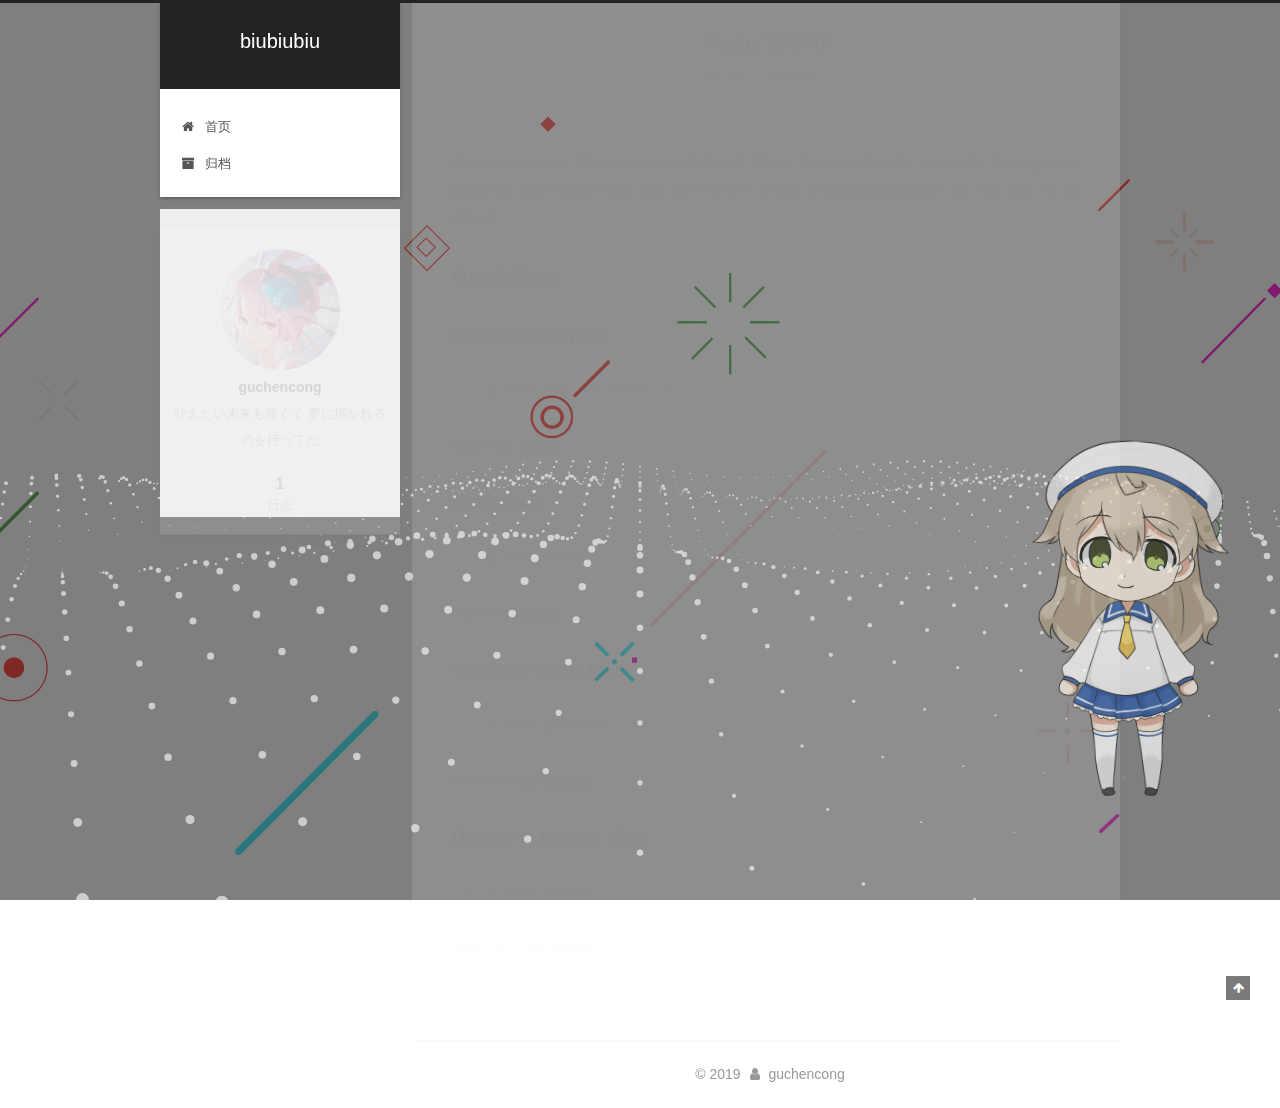
<file: index.html>
﻿<!DOCTYPE html>



  


<html class="theme-next gemini use-motion" lang="zh-Hans">
<head><meta name="generator" content="Hexo 3.8.0">
  <meta charset="UTF-8">
<meta http-equiv="X-UA-Compatible" content="IE=edge">
<meta name="viewport" content="width=device-width, initial-scale=1, maximum-scale=1">
<meta name="theme-color" content="#222">









<meta http-equiv="Cache-Control" content="no-transform">
<meta http-equiv="Cache-Control" content="no-siteapp">
















  
  
  <link href="/lib/fancybox/source/jquery.fancybox.css?v=2.1.5" rel="stylesheet" type="text/css">







<link href="/lib/font-awesome/css/font-awesome.min.css?v=4.6.2" rel="stylesheet" type="text/css">

<link href="/css/main.css?v=5.1.4" rel="stylesheet" type="text/css">


  <link rel="apple-touch-icon" sizes="180x180" href="/images/apple-touch-icon-next.png?v=5.1.4">


  <link rel="icon" type="image/png" sizes="32x32" href="/images/favicon-32x32-next.png?v=5.1.4">


  <link rel="icon" type="image/png" sizes="16x16" href="/images/favicon-16x16-next.png?v=5.1.4">


  <link rel="mask-icon" href="/images/logo.svg?v=5.1.4" color="#222">





  <meta name="keywords" content="Hexo, NexT">










<meta name="description" content="叶えたい未来も無くて 夢に描かれるのを待ってた">
<meta property="og:type" content="website">
<meta property="og:title" content="biubiubiu">
<meta property="og:url" content="http://yoursite.com/index.html">
<meta property="og:site_name" content="biubiubiu">
<meta property="og:description" content="叶えたい未来も無くて 夢に描かれるのを待ってた">
<meta property="og:locale" content="zh-Hans">
<meta name="twitter:card" content="summary">
<meta name="twitter:title" content="biubiubiu">
<meta name="twitter:description" content="叶えたい未来も無くて 夢に描かれるのを待ってた">



<script type="text/javascript" id="hexo.configurations">
  var NexT = window.NexT || {};
  var CONFIG = {
    root: '/',
    scheme: 'Gemini',
    version: '5.1.4',
    sidebar: {"position":"left","display":"post","offset":12,"b2t":false,"scrollpercent":false,"onmobile":false},
    fancybox: true,
    tabs: true,
    motion: {"enable":true,"async":false,"transition":{"post_block":"fadeIn","post_header":"slideDownIn","post_body":"slideDownIn","coll_header":"slideLeftIn","sidebar":"slideUpIn"}},
    duoshuo: {
      userId: '0',
      author: '博主'
    },
    algolia: {
      applicationID: '',
      apiKey: '',
      indexName: '',
      hits: {"per_page":10},
      labels: {"input_placeholder":"Search for Posts","hits_empty":"We didn't find any results for the search: ${query}","hits_stats":"${hits} results found in ${time} ms"}
    }
  };
</script>



  <link rel="canonical" href="http://yoursite.com/">





  <title>biubiubiu</title>
  








</head>

<body itemscope="" itemtype="http://schema.org/WebPage" lang="zh-Hans">

  
  
    
  

  <div class="container sidebar-position-left 
  page-home">
    <div class="headband"></div>
	
    <header id="header" class="header" itemscope="" itemtype="http://schema.org/WPHeader">
      <div class="header-inner"><div class="site-brand-wrapper">
  <div class="site-meta ">
    

    <div class="custom-logo-site-title">
      <a href="/" class="brand" rel="start">
        <span class="logo-line-before"><i></i></span>
        <span class="site-title">biubiubiu</span>
        <span class="logo-line-after"><i></i></span>
      </a>
    </div>
      
        <p class="site-subtitle"></p>
      
  </div>

  <div class="site-nav-toggle">
    <button>
      <span class="btn-bar"></span>
      <span class="btn-bar"></span>
      <span class="btn-bar"></span>
    </button>
  </div>
</div>

<nav class="site-nav">
  

  
    <ul id="menu" class="menu">
      
        
        <li class="menu-item menu-item-home">
          <a href="/" rel="section">
            
              <i class="menu-item-icon fa fa-fw fa-home"></i> <br>
            
            首页
          </a>
        </li>
      
        
        <li class="menu-item menu-item-archives">
          <a href="/archives/" rel="section">
            
              <i class="menu-item-icon fa fa-fw fa-archive"></i> <br>
            
            归档
          </a>
        </li>
      

      
    </ul>
  

  
</nav>



 </div>
    </header>

    <main id="main" class="main">
      <div class="main-inner">
        <div class="content-wrap">
          <div id="content" class="content">
            
  <section id="posts" class="posts-expand">
    
      

  

  
  
  

  <article class="post post-type-normal" itemscope="" itemtype="http://schema.org/Article">
  
  
  
  <div class="post-block">
    <link itemprop="mainEntityOfPage" href="http://yoursite.com/2019/01/17/hello-world/">

    <span hidden itemprop="author" itemscope="" itemtype="http://schema.org/Person">
      <meta itemprop="name" content="guchencong">
      <meta itemprop="description" content="">
      <meta itemprop="image" content="/images/1.png">
    </span>

    <span hidden itemprop="publisher" itemscope="" itemtype="http://schema.org/Organization">
      <meta itemprop="name" content="biubiubiu">
    </span>

    
      <header class="post-header">

        
        
          <h1 class="post-title" itemprop="name headline">
                
                <a class="post-title-link" href="/2019/01/17/hello-world/" itemprop="url">Hello World</a></h1>
        

        <div class="post-meta">
          <span class="post-time">
            
              <span class="post-meta-item-icon">
                <i class="fa fa-calendar-o"></i>
              </span>
              
                <span class="post-meta-item-text">发表于</span>
              
              <time title="创建于" itemprop="dateCreated datePublished" datetime="2019-01-17T20:31:34+08:00">
                2019-01-17
              </time>
            

            

            
          </span>

          

          
            
          

          
          

          

          

          

        </div>
      </header>
    

    
    
    
    <div class="post-body" itemprop="articleBody">

      
      

      
        
          
            <p>Welcome to <a href="https://hexo.io/" target="_blank" rel="noopener">Hexo</a>! This is your very first post. Check <a href="https://hexo.io/docs/" target="_blank" rel="noopener">documentation</a> for more info. If you get any problems when using Hexo, you can find the answer in <a href="https://hexo.io/docs/troubleshooting.html" target="_blank" rel="noopener">troubleshooting</a> or you can ask me on <a href="https://github.com/hexojs/hexo/issues" target="_blank" rel="noopener">GitHub</a>.</p>
<h2 id="Quick-Start"><a href="#Quick-Start" class="headerlink" title="Quick Start"></a>Quick Start</h2><h3 id="Create-a-new-post"><a href="#Create-a-new-post" class="headerlink" title="Create a new post"></a>Create a new post</h3><figure class="highlight bash"><table><tr><td class="gutter"><pre><span class="line">1</span><br></pre></td><td class="code"><pre><span class="line">$ hexo new <span class="string">"My New Post"</span></span><br></pre></td></tr></table></figure>
<p>More info: <a href="https://hexo.io/docs/writing.html" target="_blank" rel="noopener">Writing</a></p>
<h3 id="Run-server"><a href="#Run-server" class="headerlink" title="Run server"></a>Run server</h3><figure class="highlight bash"><table><tr><td class="gutter"><pre><span class="line">1</span><br></pre></td><td class="code"><pre><span class="line">$ hexo server</span><br></pre></td></tr></table></figure>
<p>More info: <a href="https://hexo.io/docs/server.html" target="_blank" rel="noopener">Server</a></p>
<h3 id="Generate-static-files"><a href="#Generate-static-files" class="headerlink" title="Generate static files"></a>Generate static files</h3><figure class="highlight bash"><table><tr><td class="gutter"><pre><span class="line">1</span><br></pre></td><td class="code"><pre><span class="line">$ hexo generate</span><br></pre></td></tr></table></figure>
<p>More info: <a href="https://hexo.io/docs/generating.html" target="_blank" rel="noopener">Generating</a></p>
<h3 id="Deploy-to-remote-sites"><a href="#Deploy-to-remote-sites" class="headerlink" title="Deploy to remote sites"></a>Deploy to remote sites</h3><figure class="highlight bash"><table><tr><td class="gutter"><pre><span class="line">1</span><br></pre></td><td class="code"><pre><span class="line">$ hexo deploy</span><br></pre></td></tr></table></figure>
<p>More info: <a href="https://hexo.io/docs/deployment.html" target="_blank" rel="noopener">Deployment</a></p>

          
        
      
    </div>
    
    
    

    

    

    

    <footer class="post-footer">
      

      

      

      
      
        <div class="post-eof"></div>
      
    </footer>
  </div>
  
  
  
  </article>


    
  </section>

  


          </div>
          


          

        </div>
        
          
  
  <div class="sidebar-toggle">
    <div class="sidebar-toggle-line-wrap">
      <span class="sidebar-toggle-line sidebar-toggle-line-first"></span>
      <span class="sidebar-toggle-line sidebar-toggle-line-middle"></span>
      <span class="sidebar-toggle-line sidebar-toggle-line-last"></span>
    </div>
  </div>

  <aside id="sidebar" class="sidebar">
    
    <div class="sidebar-inner">

      

      

      <section class="site-overview-wrap sidebar-panel sidebar-panel-active">
        <div class="site-overview">
          <div class="site-author motion-element" itemprop="author" itemscope="" itemtype="http://schema.org/Person">
            
              <img class="site-author-image" itemprop="image" src="/images/1.png" alt="guchencong">
            
              <p class="site-author-name" itemprop="name">guchencong</p>
              <p class="site-description motion-element" itemprop="description">叶えたい未来も無くて 夢に描かれるのを待ってた</p>
          </div>

          <nav class="site-state motion-element">

            
              <div class="site-state-item site-state-posts">
              
                <a href="/archives/">
              
                  <span class="site-state-item-count">1</span>
                  <span class="site-state-item-name">日志</span>
                </a>
              </div>
            

            

            

          </nav>

          

          

          
          

          
          

          

        </div>
      </section>

      

      

    </div>
  </aside>


        
      </div>
    </main>

    <footer id="footer" class="footer">
      <div class="footer-inner">
        <div class="copyright">&copy; <span itemprop="copyrightYear">2019</span>
  <span class="with-love">
    <i class="fa fa-user"></i>
  </span>
  <span class="author" itemprop="copyrightHolder">guchencong</span>

  
</div>







        







        
      </div>
    </footer>

    
      <div class="back-to-top">
        <i class="fa fa-arrow-up"></i>
        
      </div>
    

    

  </div>

  

<script type="text/javascript">
  if (Object.prototype.toString.call(window.Promise) !== '[object Function]') {
    window.Promise = null;
  }
</script>









  




  
  









  
  
    <script type="text/javascript" src="/lib/jquery/index.js?v=2.1.3"></script>
  

  
  
    <script type="text/javascript" src="/lib/fastclick/lib/fastclick.min.js?v=1.0.6"></script>
  

  
  
    <script type="text/javascript" src="/lib/jquery_lazyload/jquery.lazyload.js?v=1.9.7"></script>
  

  
  
    <script type="text/javascript" src="/lib/velocity/velocity.min.js?v=1.2.1"></script>
  

  
  
    <script type="text/javascript" src="/lib/velocity/velocity.ui.min.js?v=1.2.1"></script>
  

  
  
    <script type="text/javascript" src="/lib/fancybox/source/jquery.fancybox.pack.js?v=2.1.5"></script>
  

  
  
    <script type="text/javascript" src="/lib/three/three.min.js"></script>
  

  
  
    <script type="text/javascript" src="/lib/three/three-waves.min.js"></script>
  


  


  <script type="text/javascript" src="/js/src/utils.js?v=5.1.4"></script>

  <script type="text/javascript" src="/js/src/motion.js?v=5.1.4"></script>



  
  


  <script type="text/javascript" src="/js/src/affix.js?v=5.1.4"></script>

  <script type="text/javascript" src="/js/src/schemes/pisces.js?v=5.1.4"></script>



  

  


  <script type="text/javascript" src="/js/src/bootstrap.js?v=5.1.4"></script>



  


  




	





  





  












  





  

  

  

  
  

  

  

  


<script type="text/javascript" src="/js/src/clicklove.js"></script>

<script src="/live2dw/lib/L2Dwidget.min.js?0c58a1486de42ac6cc1c59c7d98ae887"></script><script>L2Dwidget.init({"pluginRootPath":"live2dw/","pluginJsPath":"lib/","pluginModelPath":"assets/","tagMode":false,"debug":false,"model":{"jsonPath":"/live2dw/assets/koharu.model.json"},"display":{"position":"right","width":150,"height":300},"mobile":{"show":true},"log":false});</script></body>
</html>
</file>
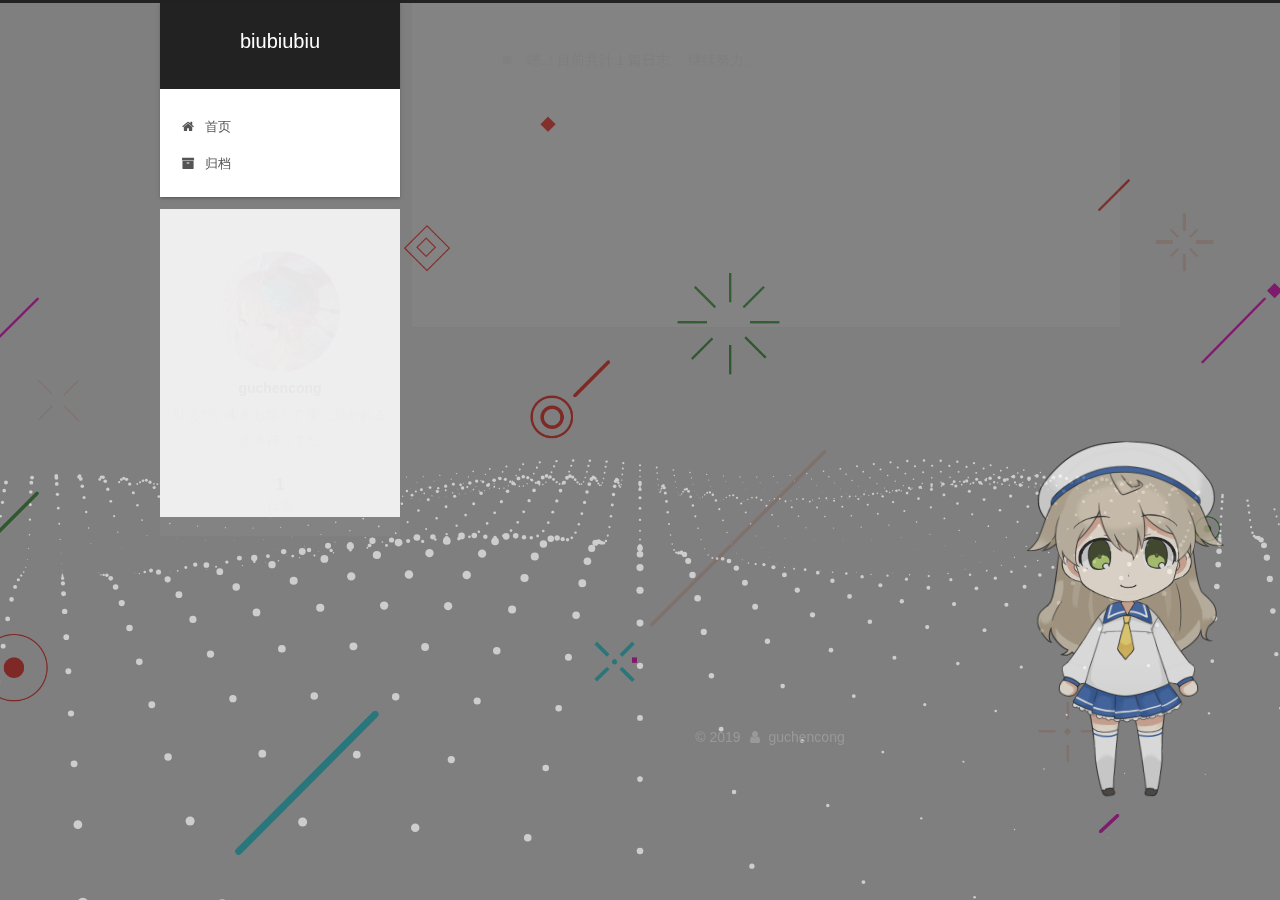
<file: archives/index.html>
﻿<!DOCTYPE html>



  


<html class="theme-next gemini use-motion" lang="zh-Hans">
<head><meta name="generator" content="Hexo 3.8.0">
  <meta charset="UTF-8">
<meta http-equiv="X-UA-Compatible" content="IE=edge">
<meta name="viewport" content="width=device-width, initial-scale=1, maximum-scale=1">
<meta name="theme-color" content="#222">









<meta http-equiv="Cache-Control" content="no-transform">
<meta http-equiv="Cache-Control" content="no-siteapp">
















  
  
  <link href="/lib/fancybox/source/jquery.fancybox.css?v=2.1.5" rel="stylesheet" type="text/css">







<link href="/lib/font-awesome/css/font-awesome.min.css?v=4.6.2" rel="stylesheet" type="text/css">

<link href="/css/main.css?v=5.1.4" rel="stylesheet" type="text/css">


  <link rel="apple-touch-icon" sizes="180x180" href="/images/apple-touch-icon-next.png?v=5.1.4">


  <link rel="icon" type="image/png" sizes="32x32" href="/images/favicon-32x32-next.png?v=5.1.4">


  <link rel="icon" type="image/png" sizes="16x16" href="/images/favicon-16x16-next.png?v=5.1.4">


  <link rel="mask-icon" href="/images/logo.svg?v=5.1.4" color="#222">





  <meta name="keywords" content="Hexo, NexT">










<meta name="description" content="叶えたい未来も無くて 夢に描かれるのを待ってた">
<meta property="og:type" content="website">
<meta property="og:title" content="biubiubiu">
<meta property="og:url" content="http://yoursite.com/archives/index.html">
<meta property="og:site_name" content="biubiubiu">
<meta property="og:description" content="叶えたい未来も無くて 夢に描かれるのを待ってた">
<meta property="og:locale" content="zh-Hans">
<meta name="twitter:card" content="summary">
<meta name="twitter:title" content="biubiubiu">
<meta name="twitter:description" content="叶えたい未来も無くて 夢に描かれるのを待ってた">



<script type="text/javascript" id="hexo.configurations">
  var NexT = window.NexT || {};
  var CONFIG = {
    root: '/',
    scheme: 'Gemini',
    version: '5.1.4',
    sidebar: {"position":"left","display":"post","offset":12,"b2t":false,"scrollpercent":false,"onmobile":false},
    fancybox: true,
    tabs: true,
    motion: {"enable":true,"async":false,"transition":{"post_block":"fadeIn","post_header":"slideDownIn","post_body":"slideDownIn","coll_header":"slideLeftIn","sidebar":"slideUpIn"}},
    duoshuo: {
      userId: '0',
      author: '博主'
    },
    algolia: {
      applicationID: '',
      apiKey: '',
      indexName: '',
      hits: {"per_page":10},
      labels: {"input_placeholder":"Search for Posts","hits_empty":"We didn't find any results for the search: ${query}","hits_stats":"${hits} results found in ${time} ms"}
    }
  };
</script>



  <link rel="canonical" href="http://yoursite.com/archives/">





  <title>归档 | biubiubiu</title>
  








</head>

<body itemscope="" itemtype="http://schema.org/WebPage" lang="zh-Hans">

  
  
    
  

  <div class="container sidebar-position-left page-archive">
    <div class="headband"></div>
	
    <header id="header" class="header" itemscope="" itemtype="http://schema.org/WPHeader">
      <div class="header-inner"><div class="site-brand-wrapper">
  <div class="site-meta ">
    

    <div class="custom-logo-site-title">
      <a href="/" class="brand" rel="start">
        <span class="logo-line-before"><i></i></span>
        <span class="site-title">biubiubiu</span>
        <span class="logo-line-after"><i></i></span>
      </a>
    </div>
      
        <p class="site-subtitle"></p>
      
  </div>

  <div class="site-nav-toggle">
    <button>
      <span class="btn-bar"></span>
      <span class="btn-bar"></span>
      <span class="btn-bar"></span>
    </button>
  </div>
</div>

<nav class="site-nav">
  

  
    <ul id="menu" class="menu">
      
        
        <li class="menu-item menu-item-home">
          <a href="/" rel="section">
            
              <i class="menu-item-icon fa fa-fw fa-home"></i> <br>
            
            首页
          </a>
        </li>
      
        
        <li class="menu-item menu-item-archives">
          <a href="/archives/" rel="section">
            
              <i class="menu-item-icon fa fa-fw fa-archive"></i> <br>
            
            归档
          </a>
        </li>
      

      
    </ul>
  

  
</nav>



 </div>
    </header>

    <main id="main" class="main">
      <div class="main-inner">
        <div class="content-wrap">
          <div id="content" class="content">
            

  
  
  
  <div class="post-block archive">
    <div id="posts" class="posts-collapse">
      <span class="archive-move-on"></span>

      <span class="archive-page-counter">
        
        
        
          
        
        嗯..! 目前共计 1 篇日志。 继续努力。
      </span>

      

        
        
        

        
          
          <div class="collection-title">
            <h1 class="archive-year" id="archive-year-2019">2019</h1>
          </div>
        
        

        

  <article class="post post-type-normal" itemscope="" itemtype="http://schema.org/Article">
    <header class="post-header">

      <h2 class="post-title">
        
            <a class="post-title-link" href="/2019/01/17/hello-world/" itemprop="url">
              
                <span itemprop="name">Hello World</span>
              
            </a>
        
      </h2>

      <div class="post-meta">
        <time class="post-time" itemprop="dateCreated" datetime="2019-01-17T20:31:34+08:00" content="2019-01-17">
          01-17
        </time>
      </div>

    </header>
  </article>



      

    </div>
  </div>
  
  
  

  



          </div>
          


          

        </div>
        
          
  
  <div class="sidebar-toggle">
    <div class="sidebar-toggle-line-wrap">
      <span class="sidebar-toggle-line sidebar-toggle-line-first"></span>
      <span class="sidebar-toggle-line sidebar-toggle-line-middle"></span>
      <span class="sidebar-toggle-line sidebar-toggle-line-last"></span>
    </div>
  </div>

  <aside id="sidebar" class="sidebar">
    
    <div class="sidebar-inner">

      

      

      <section class="site-overview-wrap sidebar-panel sidebar-panel-active">
        <div class="site-overview">
          <div class="site-author motion-element" itemprop="author" itemscope="" itemtype="http://schema.org/Person">
            
              <img class="site-author-image" itemprop="image" src="/images/1.png" alt="guchencong">
            
              <p class="site-author-name" itemprop="name">guchencong</p>
              <p class="site-description motion-element" itemprop="description">叶えたい未来も無くて 夢に描かれるのを待ってた</p>
          </div>

          <nav class="site-state motion-element">

            
              <div class="site-state-item site-state-posts">
              
                <a href="/archives/">
              
                  <span class="site-state-item-count">1</span>
                  <span class="site-state-item-name">日志</span>
                </a>
              </div>
            

            

            

          </nav>

          

          

          
          

          
          

          

        </div>
      </section>

      

      

    </div>
  </aside>


        
      </div>
    </main>

    <footer id="footer" class="footer">
      <div class="footer-inner">
        <div class="copyright">&copy; <span itemprop="copyrightYear">2019</span>
  <span class="with-love">
    <i class="fa fa-user"></i>
  </span>
  <span class="author" itemprop="copyrightHolder">guchencong</span>

  
</div>







        







        
      </div>
    </footer>

    
      <div class="back-to-top">
        <i class="fa fa-arrow-up"></i>
        
      </div>
    

    

  </div>

  

<script type="text/javascript">
  if (Object.prototype.toString.call(window.Promise) !== '[object Function]') {
    window.Promise = null;
  }
</script>









  




  
  









  
  
    <script type="text/javascript" src="/lib/jquery/index.js?v=2.1.3"></script>
  

  
  
    <script type="text/javascript" src="/lib/fastclick/lib/fastclick.min.js?v=1.0.6"></script>
  

  
  
    <script type="text/javascript" src="/lib/jquery_lazyload/jquery.lazyload.js?v=1.9.7"></script>
  

  
  
    <script type="text/javascript" src="/lib/velocity/velocity.min.js?v=1.2.1"></script>
  

  
  
    <script type="text/javascript" src="/lib/velocity/velocity.ui.min.js?v=1.2.1"></script>
  

  
  
    <script type="text/javascript" src="/lib/fancybox/source/jquery.fancybox.pack.js?v=2.1.5"></script>
  

  
  
    <script type="text/javascript" src="/lib/three/three.min.js"></script>
  

  
  
    <script type="text/javascript" src="/lib/three/three-waves.min.js"></script>
  


  


  <script type="text/javascript" src="/js/src/utils.js?v=5.1.4"></script>

  <script type="text/javascript" src="/js/src/motion.js?v=5.1.4"></script>



  
  


  <script type="text/javascript" src="/js/src/affix.js?v=5.1.4"></script>

  <script type="text/javascript" src="/js/src/schemes/pisces.js?v=5.1.4"></script>



  

  


  <script type="text/javascript" src="/js/src/bootstrap.js?v=5.1.4"></script>



  


  




	





  





  












  





  

  

  

  
  

  

  

  


<script type="text/javascript" src="/js/src/clicklove.js"></script>

<script src="/live2dw/lib/L2Dwidget.min.js?0c58a1486de42ac6cc1c59c7d98ae887"></script><script>L2Dwidget.init({"pluginRootPath":"live2dw/","pluginJsPath":"lib/","pluginModelPath":"assets/","tagMode":false,"debug":false,"model":{"jsonPath":"/live2dw/assets/koharu.model.json"},"display":{"position":"right","width":150,"height":300},"mobile":{"show":true},"log":false});</script></body>
</html>
</file>
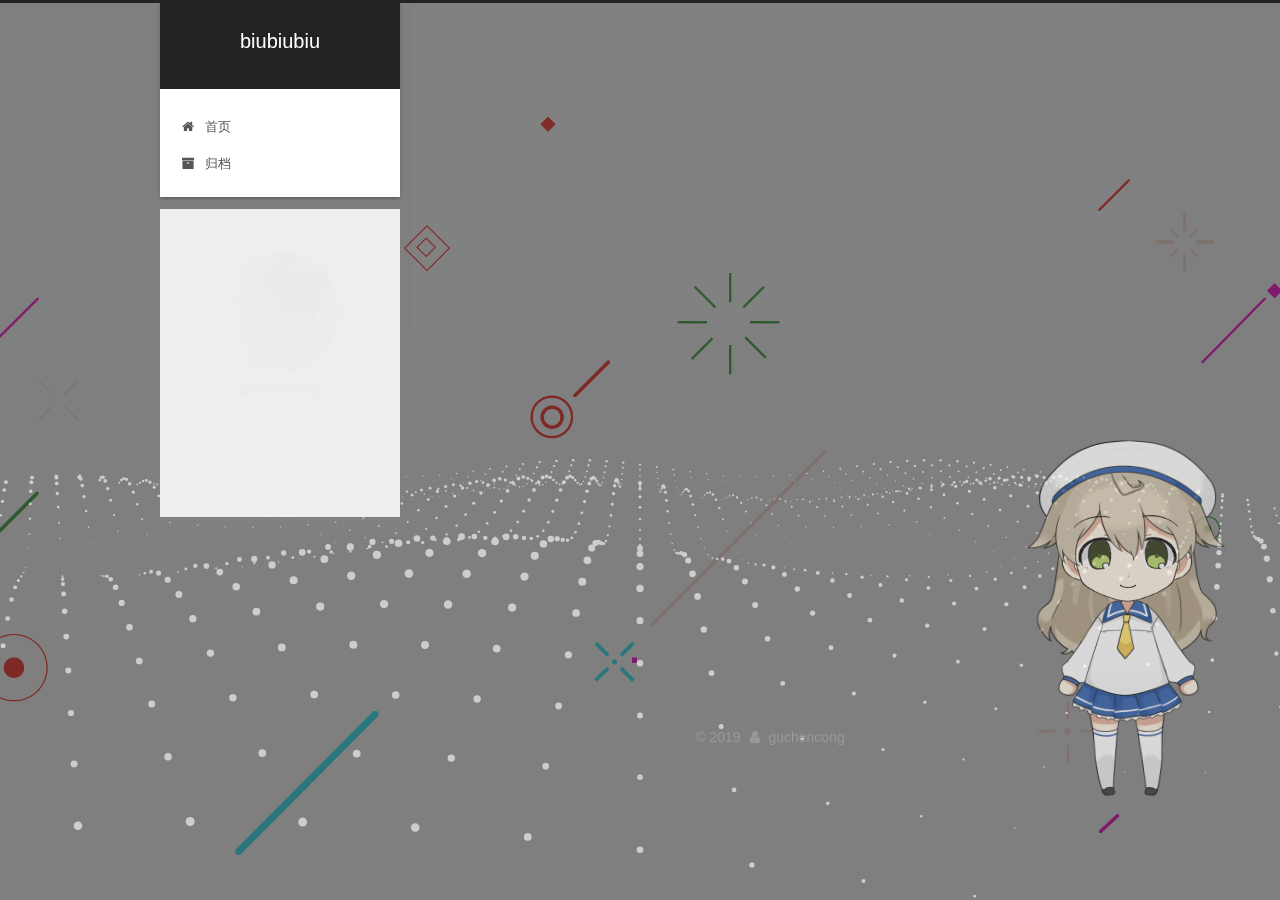
<file: archives/2019/index.html>
﻿<!DOCTYPE html>



  


<html class="theme-next gemini use-motion" lang="zh-Hans">
<head><meta name="generator" content="Hexo 3.8.0">
  <meta charset="UTF-8">
<meta http-equiv="X-UA-Compatible" content="IE=edge">
<meta name="viewport" content="width=device-width, initial-scale=1, maximum-scale=1">
<meta name="theme-color" content="#222">









<meta http-equiv="Cache-Control" content="no-transform">
<meta http-equiv="Cache-Control" content="no-siteapp">
















  
  
  <link href="/lib/fancybox/source/jquery.fancybox.css?v=2.1.5" rel="stylesheet" type="text/css">







<link href="/lib/font-awesome/css/font-awesome.min.css?v=4.6.2" rel="stylesheet" type="text/css">

<link href="/css/main.css?v=5.1.4" rel="stylesheet" type="text/css">


  <link rel="apple-touch-icon" sizes="180x180" href="/images/apple-touch-icon-next.png?v=5.1.4">


  <link rel="icon" type="image/png" sizes="32x32" href="/images/favicon-32x32-next.png?v=5.1.4">


  <link rel="icon" type="image/png" sizes="16x16" href="/images/favicon-16x16-next.png?v=5.1.4">


  <link rel="mask-icon" href="/images/logo.svg?v=5.1.4" color="#222">





  <meta name="keywords" content="Hexo, NexT">










<meta name="description" content="叶えたい未来も無くて 夢に描かれるのを待ってた">
<meta property="og:type" content="website">
<meta property="og:title" content="biubiubiu">
<meta property="og:url" content="http://yoursite.com/archives/2019/index.html">
<meta property="og:site_name" content="biubiubiu">
<meta property="og:description" content="叶えたい未来も無くて 夢に描かれるのを待ってた">
<meta property="og:locale" content="zh-Hans">
<meta name="twitter:card" content="summary">
<meta name="twitter:title" content="biubiubiu">
<meta name="twitter:description" content="叶えたい未来も無くて 夢に描かれるのを待ってた">



<script type="text/javascript" id="hexo.configurations">
  var NexT = window.NexT || {};
  var CONFIG = {
    root: '/',
    scheme: 'Gemini',
    version: '5.1.4',
    sidebar: {"position":"left","display":"post","offset":12,"b2t":false,"scrollpercent":false,"onmobile":false},
    fancybox: true,
    tabs: true,
    motion: {"enable":true,"async":false,"transition":{"post_block":"fadeIn","post_header":"slideDownIn","post_body":"slideDownIn","coll_header":"slideLeftIn","sidebar":"slideUpIn"}},
    duoshuo: {
      userId: '0',
      author: '博主'
    },
    algolia: {
      applicationID: '',
      apiKey: '',
      indexName: '',
      hits: {"per_page":10},
      labels: {"input_placeholder":"Search for Posts","hits_empty":"We didn't find any results for the search: ${query}","hits_stats":"${hits} results found in ${time} ms"}
    }
  };
</script>



  <link rel="canonical" href="http://yoursite.com/archives/2019/">





  <title>归档 | biubiubiu</title>
  








</head>

<body itemscope="" itemtype="http://schema.org/WebPage" lang="zh-Hans">

  
  
    
  

  <div class="container sidebar-position-left page-archive">
    <div class="headband"></div>
	
    <header id="header" class="header" itemscope="" itemtype="http://schema.org/WPHeader">
      <div class="header-inner"><div class="site-brand-wrapper">
  <div class="site-meta ">
    

    <div class="custom-logo-site-title">
      <a href="/" class="brand" rel="start">
        <span class="logo-line-before"><i></i></span>
        <span class="site-title">biubiubiu</span>
        <span class="logo-line-after"><i></i></span>
      </a>
    </div>
      
        <p class="site-subtitle"></p>
      
  </div>

  <div class="site-nav-toggle">
    <button>
      <span class="btn-bar"></span>
      <span class="btn-bar"></span>
      <span class="btn-bar"></span>
    </button>
  </div>
</div>

<nav class="site-nav">
  

  
    <ul id="menu" class="menu">
      
        
        <li class="menu-item menu-item-home">
          <a href="/" rel="section">
            
              <i class="menu-item-icon fa fa-fw fa-home"></i> <br>
            
            首页
          </a>
        </li>
      
        
        <li class="menu-item menu-item-archives">
          <a href="/archives/" rel="section">
            
              <i class="menu-item-icon fa fa-fw fa-archive"></i> <br>
            
            归档
          </a>
        </li>
      

      
    </ul>
  

  
</nav>



 </div>
    </header>

    <main id="main" class="main">
      <div class="main-inner">
        <div class="content-wrap">
          <div id="content" class="content">
            

  
  
  
  <div class="post-block archive">
    <div id="posts" class="posts-collapse">
      <span class="archive-move-on"></span>

      <span class="archive-page-counter">
        
        
        
          
        
        嗯..! 目前共计 1 篇日志。 继续努力。
      </span>

      

        
        
        

        
          
          <div class="collection-title">
            <h1 class="archive-year" id="archive-year-2019">2019</h1>
          </div>
        
        

        

  <article class="post post-type-normal" itemscope="" itemtype="http://schema.org/Article">
    <header class="post-header">

      <h2 class="post-title">
        
            <a class="post-title-link" href="/2019/01/17/hello-world/" itemprop="url">
              
                <span itemprop="name">Hello World</span>
              
            </a>
        
      </h2>

      <div class="post-meta">
        <time class="post-time" itemprop="dateCreated" datetime="2019-01-17T20:31:34+08:00" content="2019-01-17">
          01-17
        </time>
      </div>

    </header>
  </article>



      

    </div>
  </div>
  
  
  

  



          </div>
          


          

        </div>
        
          
  
  <div class="sidebar-toggle">
    <div class="sidebar-toggle-line-wrap">
      <span class="sidebar-toggle-line sidebar-toggle-line-first"></span>
      <span class="sidebar-toggle-line sidebar-toggle-line-middle"></span>
      <span class="sidebar-toggle-line sidebar-toggle-line-last"></span>
    </div>
  </div>

  <aside id="sidebar" class="sidebar">
    
    <div class="sidebar-inner">

      

      

      <section class="site-overview-wrap sidebar-panel sidebar-panel-active">
        <div class="site-overview">
          <div class="site-author motion-element" itemprop="author" itemscope="" itemtype="http://schema.org/Person">
            
              <img class="site-author-image" itemprop="image" src="/images/1.png" alt="guchencong">
            
              <p class="site-author-name" itemprop="name">guchencong</p>
              <p class="site-description motion-element" itemprop="description">叶えたい未来も無くて 夢に描かれるのを待ってた</p>
          </div>

          <nav class="site-state motion-element">

            
              <div class="site-state-item site-state-posts">
              
                <a href="/archives/">
              
                  <span class="site-state-item-count">1</span>
                  <span class="site-state-item-name">日志</span>
                </a>
              </div>
            

            

            

          </nav>

          

          

          
          

          
          

          

        </div>
      </section>

      

      

    </div>
  </aside>


        
      </div>
    </main>

    <footer id="footer" class="footer">
      <div class="footer-inner">
        <div class="copyright">&copy; <span itemprop="copyrightYear">2019</span>
  <span class="with-love">
    <i class="fa fa-user"></i>
  </span>
  <span class="author" itemprop="copyrightHolder">guchencong</span>

  
</div>







        







        
      </div>
    </footer>

    
      <div class="back-to-top">
        <i class="fa fa-arrow-up"></i>
        
      </div>
    

    

  </div>

  

<script type="text/javascript">
  if (Object.prototype.toString.call(window.Promise) !== '[object Function]') {
    window.Promise = null;
  }
</script>









  




  
  









  
  
    <script type="text/javascript" src="/lib/jquery/index.js?v=2.1.3"></script>
  

  
  
    <script type="text/javascript" src="/lib/fastclick/lib/fastclick.min.js?v=1.0.6"></script>
  

  
  
    <script type="text/javascript" src="/lib/jquery_lazyload/jquery.lazyload.js?v=1.9.7"></script>
  

  
  
    <script type="text/javascript" src="/lib/velocity/velocity.min.js?v=1.2.1"></script>
  

  
  
    <script type="text/javascript" src="/lib/velocity/velocity.ui.min.js?v=1.2.1"></script>
  

  
  
    <script type="text/javascript" src="/lib/fancybox/source/jquery.fancybox.pack.js?v=2.1.5"></script>
  

  
  
    <script type="text/javascript" src="/lib/three/three.min.js"></script>
  

  
  
    <script type="text/javascript" src="/lib/three/three-waves.min.js"></script>
  


  


  <script type="text/javascript" src="/js/src/utils.js?v=5.1.4"></script>

  <script type="text/javascript" src="/js/src/motion.js?v=5.1.4"></script>



  
  


  <script type="text/javascript" src="/js/src/affix.js?v=5.1.4"></script>

  <script type="text/javascript" src="/js/src/schemes/pisces.js?v=5.1.4"></script>



  

  


  <script type="text/javascript" src="/js/src/bootstrap.js?v=5.1.4"></script>



  


  




	





  





  












  





  

  

  

  
  

  

  

  


<script type="text/javascript" src="/js/src/clicklove.js"></script>

<script src="/live2dw/lib/L2Dwidget.min.js?0c58a1486de42ac6cc1c59c7d98ae887"></script><script>L2Dwidget.init({"pluginRootPath":"live2dw/","pluginJsPath":"lib/","pluginModelPath":"assets/","tagMode":false,"debug":false,"model":{"jsonPath":"/live2dw/assets/koharu.model.json"},"display":{"position":"right","width":150,"height":300},"mobile":{"show":true},"log":false});</script></body>
</html>
</file>
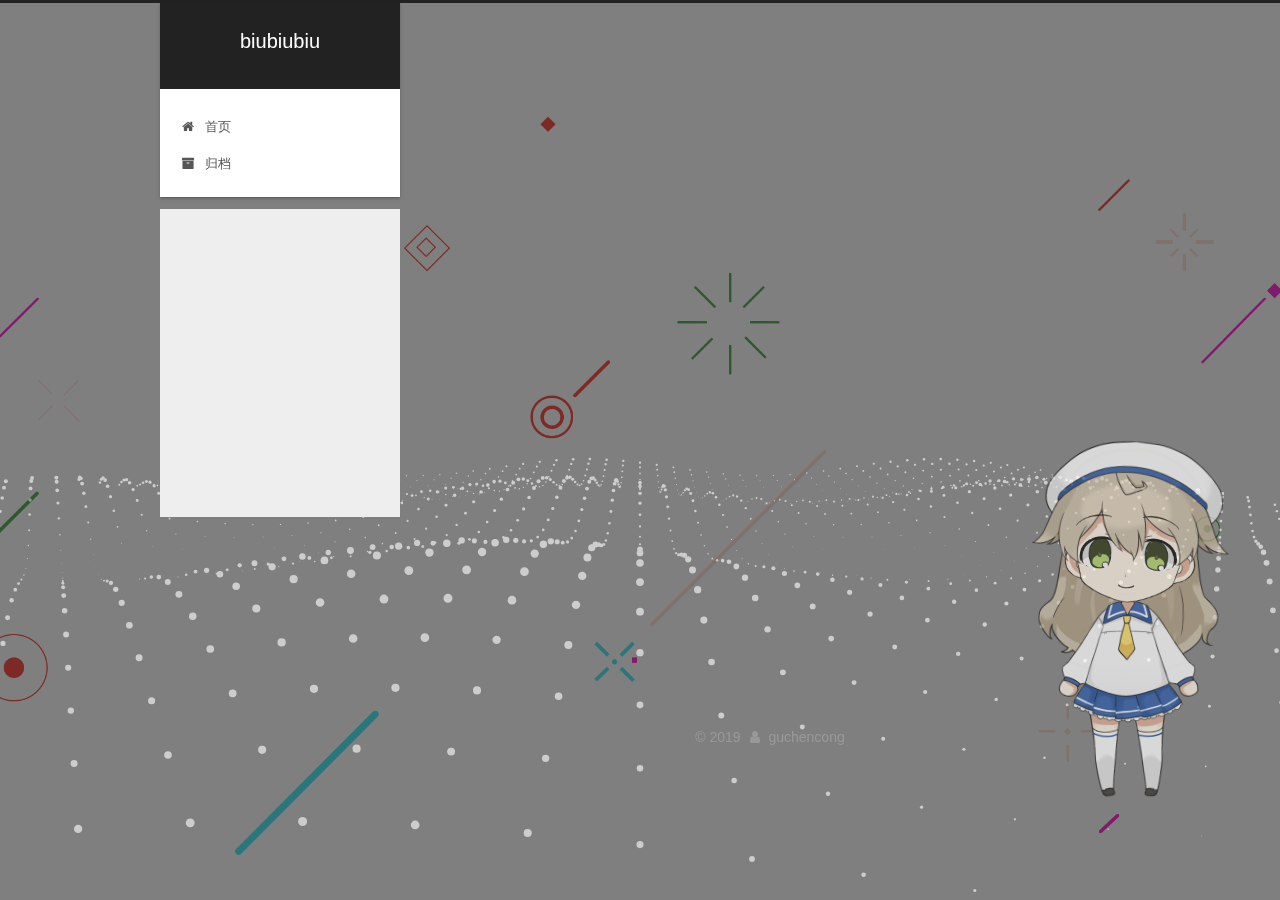
<file: archives/2019/01/index.html>
﻿<!DOCTYPE html>



  


<html class="theme-next gemini use-motion" lang="zh-Hans">
<head><meta name="generator" content="Hexo 3.8.0">
  <meta charset="UTF-8">
<meta http-equiv="X-UA-Compatible" content="IE=edge">
<meta name="viewport" content="width=device-width, initial-scale=1, maximum-scale=1">
<meta name="theme-color" content="#222">









<meta http-equiv="Cache-Control" content="no-transform">
<meta http-equiv="Cache-Control" content="no-siteapp">
















  
  
  <link href="/lib/fancybox/source/jquery.fancybox.css?v=2.1.5" rel="stylesheet" type="text/css">







<link href="/lib/font-awesome/css/font-awesome.min.css?v=4.6.2" rel="stylesheet" type="text/css">

<link href="/css/main.css?v=5.1.4" rel="stylesheet" type="text/css">


  <link rel="apple-touch-icon" sizes="180x180" href="/images/apple-touch-icon-next.png?v=5.1.4">


  <link rel="icon" type="image/png" sizes="32x32" href="/images/favicon-32x32-next.png?v=5.1.4">


  <link rel="icon" type="image/png" sizes="16x16" href="/images/favicon-16x16-next.png?v=5.1.4">


  <link rel="mask-icon" href="/images/logo.svg?v=5.1.4" color="#222">





  <meta name="keywords" content="Hexo, NexT">










<meta name="description" content="叶えたい未来も無くて 夢に描かれるのを待ってた">
<meta property="og:type" content="website">
<meta property="og:title" content="biubiubiu">
<meta property="og:url" content="http://yoursite.com/archives/2019/01/index.html">
<meta property="og:site_name" content="biubiubiu">
<meta property="og:description" content="叶えたい未来も無くて 夢に描かれるのを待ってた">
<meta property="og:locale" content="zh-Hans">
<meta name="twitter:card" content="summary">
<meta name="twitter:title" content="biubiubiu">
<meta name="twitter:description" content="叶えたい未来も無くて 夢に描かれるのを待ってた">



<script type="text/javascript" id="hexo.configurations">
  var NexT = window.NexT || {};
  var CONFIG = {
    root: '/',
    scheme: 'Gemini',
    version: '5.1.4',
    sidebar: {"position":"left","display":"post","offset":12,"b2t":false,"scrollpercent":false,"onmobile":false},
    fancybox: true,
    tabs: true,
    motion: {"enable":true,"async":false,"transition":{"post_block":"fadeIn","post_header":"slideDownIn","post_body":"slideDownIn","coll_header":"slideLeftIn","sidebar":"slideUpIn"}},
    duoshuo: {
      userId: '0',
      author: '博主'
    },
    algolia: {
      applicationID: '',
      apiKey: '',
      indexName: '',
      hits: {"per_page":10},
      labels: {"input_placeholder":"Search for Posts","hits_empty":"We didn't find any results for the search: ${query}","hits_stats":"${hits} results found in ${time} ms"}
    }
  };
</script>



  <link rel="canonical" href="http://yoursite.com/archives/2019/01/">





  <title>归档 | biubiubiu</title>
  








</head>

<body itemscope="" itemtype="http://schema.org/WebPage" lang="zh-Hans">

  
  
    
  

  <div class="container sidebar-position-left page-archive">
    <div class="headband"></div>
	
    <header id="header" class="header" itemscope="" itemtype="http://schema.org/WPHeader">
      <div class="header-inner"><div class="site-brand-wrapper">
  <div class="site-meta ">
    

    <div class="custom-logo-site-title">
      <a href="/" class="brand" rel="start">
        <span class="logo-line-before"><i></i></span>
        <span class="site-title">biubiubiu</span>
        <span class="logo-line-after"><i></i></span>
      </a>
    </div>
      
        <p class="site-subtitle"></p>
      
  </div>

  <div class="site-nav-toggle">
    <button>
      <span class="btn-bar"></span>
      <span class="btn-bar"></span>
      <span class="btn-bar"></span>
    </button>
  </div>
</div>

<nav class="site-nav">
  

  
    <ul id="menu" class="menu">
      
        
        <li class="menu-item menu-item-home">
          <a href="/" rel="section">
            
              <i class="menu-item-icon fa fa-fw fa-home"></i> <br>
            
            首页
          </a>
        </li>
      
        
        <li class="menu-item menu-item-archives">
          <a href="/archives/" rel="section">
            
              <i class="menu-item-icon fa fa-fw fa-archive"></i> <br>
            
            归档
          </a>
        </li>
      

      
    </ul>
  

  
</nav>



 </div>
    </header>

    <main id="main" class="main">
      <div class="main-inner">
        <div class="content-wrap">
          <div id="content" class="content">
            

  
  
  
  <div class="post-block archive">
    <div id="posts" class="posts-collapse">
      <span class="archive-move-on"></span>

      <span class="archive-page-counter">
        
        
        
          
        
        嗯..! 目前共计 1 篇日志。 继续努力。
      </span>

      

        
        
        

        
          
          <div class="collection-title">
            <h1 class="archive-year" id="archive-year-2019">2019</h1>
          </div>
        
        

        

  <article class="post post-type-normal" itemscope="" itemtype="http://schema.org/Article">
    <header class="post-header">

      <h2 class="post-title">
        
            <a class="post-title-link" href="/2019/01/17/hello-world/" itemprop="url">
              
                <span itemprop="name">Hello World</span>
              
            </a>
        
      </h2>

      <div class="post-meta">
        <time class="post-time" itemprop="dateCreated" datetime="2019-01-17T20:31:34+08:00" content="2019-01-17">
          01-17
        </time>
      </div>

    </header>
  </article>



      

    </div>
  </div>
  
  
  

  



          </div>
          


          

        </div>
        
          
  
  <div class="sidebar-toggle">
    <div class="sidebar-toggle-line-wrap">
      <span class="sidebar-toggle-line sidebar-toggle-line-first"></span>
      <span class="sidebar-toggle-line sidebar-toggle-line-middle"></span>
      <span class="sidebar-toggle-line sidebar-toggle-line-last"></span>
    </div>
  </div>

  <aside id="sidebar" class="sidebar">
    
    <div class="sidebar-inner">

      

      

      <section class="site-overview-wrap sidebar-panel sidebar-panel-active">
        <div class="site-overview">
          <div class="site-author motion-element" itemprop="author" itemscope="" itemtype="http://schema.org/Person">
            
              <img class="site-author-image" itemprop="image" src="/images/1.png" alt="guchencong">
            
              <p class="site-author-name" itemprop="name">guchencong</p>
              <p class="site-description motion-element" itemprop="description">叶えたい未来も無くて 夢に描かれるのを待ってた</p>
          </div>

          <nav class="site-state motion-element">

            
              <div class="site-state-item site-state-posts">
              
                <a href="/archives/">
              
                  <span class="site-state-item-count">1</span>
                  <span class="site-state-item-name">日志</span>
                </a>
              </div>
            

            

            

          </nav>

          

          

          
          

          
          

          

        </div>
      </section>

      

      

    </div>
  </aside>


        
      </div>
    </main>

    <footer id="footer" class="footer">
      <div class="footer-inner">
        <div class="copyright">&copy; <span itemprop="copyrightYear">2019</span>
  <span class="with-love">
    <i class="fa fa-user"></i>
  </span>
  <span class="author" itemprop="copyrightHolder">guchencong</span>

  
</div>







        







        
      </div>
    </footer>

    
      <div class="back-to-top">
        <i class="fa fa-arrow-up"></i>
        
      </div>
    

    

  </div>

  

<script type="text/javascript">
  if (Object.prototype.toString.call(window.Promise) !== '[object Function]') {
    window.Promise = null;
  }
</script>









  




  
  









  
  
    <script type="text/javascript" src="/lib/jquery/index.js?v=2.1.3"></script>
  

  
  
    <script type="text/javascript" src="/lib/fastclick/lib/fastclick.min.js?v=1.0.6"></script>
  

  
  
    <script type="text/javascript" src="/lib/jquery_lazyload/jquery.lazyload.js?v=1.9.7"></script>
  

  
  
    <script type="text/javascript" src="/lib/velocity/velocity.min.js?v=1.2.1"></script>
  

  
  
    <script type="text/javascript" src="/lib/velocity/velocity.ui.min.js?v=1.2.1"></script>
  

  
  
    <script type="text/javascript" src="/lib/fancybox/source/jquery.fancybox.pack.js?v=2.1.5"></script>
  

  
  
    <script type="text/javascript" src="/lib/three/three.min.js"></script>
  

  
  
    <script type="text/javascript" src="/lib/three/three-waves.min.js"></script>
  


  


  <script type="text/javascript" src="/js/src/utils.js?v=5.1.4"></script>

  <script type="text/javascript" src="/js/src/motion.js?v=5.1.4"></script>



  
  


  <script type="text/javascript" src="/js/src/affix.js?v=5.1.4"></script>

  <script type="text/javascript" src="/js/src/schemes/pisces.js?v=5.1.4"></script>



  

  


  <script type="text/javascript" src="/js/src/bootstrap.js?v=5.1.4"></script>



  


  




	





  





  












  





  

  

  

  
  

  

  

  


<script type="text/javascript" src="/js/src/clicklove.js"></script>

<script src="/live2dw/lib/L2Dwidget.min.js?0c58a1486de42ac6cc1c59c7d98ae887"></script><script>L2Dwidget.init({"pluginRootPath":"live2dw/","pluginJsPath":"lib/","pluginModelPath":"assets/","tagMode":false,"debug":false,"model":{"jsonPath":"/live2dw/assets/koharu.model.json"},"display":{"position":"right","width":150,"height":300},"mobile":{"show":true},"log":false});</script></body>
</html>
</file>
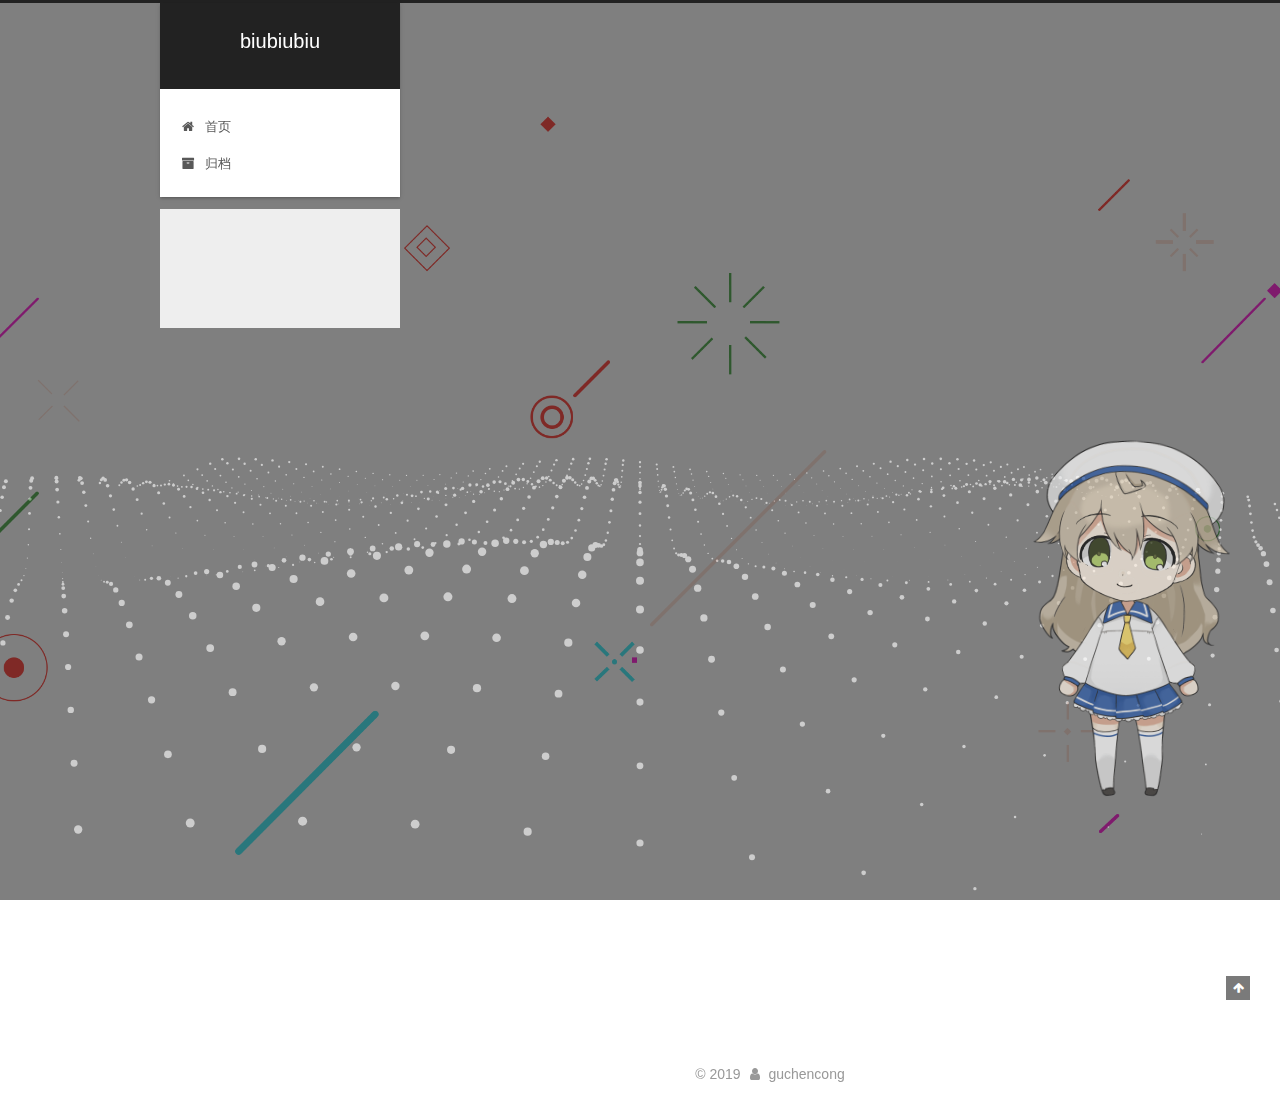
<file: 2019/01/17/hello-world/index.html>
﻿<!DOCTYPE html>



  


<html class="theme-next gemini use-motion" lang="zh-Hans">
<head><meta name="generator" content="Hexo 3.8.0">
  <meta charset="UTF-8">
<meta http-equiv="X-UA-Compatible" content="IE=edge">
<meta name="viewport" content="width=device-width, initial-scale=1, maximum-scale=1">
<meta name="theme-color" content="#222">









<meta http-equiv="Cache-Control" content="no-transform">
<meta http-equiv="Cache-Control" content="no-siteapp">
















  
  
  <link href="/lib/fancybox/source/jquery.fancybox.css?v=2.1.5" rel="stylesheet" type="text/css">







<link href="/lib/font-awesome/css/font-awesome.min.css?v=4.6.2" rel="stylesheet" type="text/css">

<link href="/css/main.css?v=5.1.4" rel="stylesheet" type="text/css">


  <link rel="apple-touch-icon" sizes="180x180" href="/images/apple-touch-icon-next.png?v=5.1.4">


  <link rel="icon" type="image/png" sizes="32x32" href="/images/favicon-32x32-next.png?v=5.1.4">


  <link rel="icon" type="image/png" sizes="16x16" href="/images/favicon-16x16-next.png?v=5.1.4">


  <link rel="mask-icon" href="/images/logo.svg?v=5.1.4" color="#222">





  <meta name="keywords" content="Hexo, NexT">










<meta name="description" content="Welcome to Hexo! This is your very first post. Check documentation for more info. If you get any problems when using Hexo, you can find the answer in troubleshooting or you can ask me on GitHub. Quick">
<meta property="og:type" content="article">
<meta property="og:title" content="Hello World">
<meta property="og:url" content="http://yoursite.com/2019/01/17/hello-world/index.html">
<meta property="og:site_name" content="biubiubiu">
<meta property="og:description" content="Welcome to Hexo! This is your very first post. Check documentation for more info. If you get any problems when using Hexo, you can find the answer in troubleshooting or you can ask me on GitHub. Quick">
<meta property="og:locale" content="zh-Hans">
<meta property="og:updated_time" content="2019-01-17T12:31:34.873Z">
<meta name="twitter:card" content="summary">
<meta name="twitter:title" content="Hello World">
<meta name="twitter:description" content="Welcome to Hexo! This is your very first post. Check documentation for more info. If you get any problems when using Hexo, you can find the answer in troubleshooting or you can ask me on GitHub. Quick">



<script type="text/javascript" id="hexo.configurations">
  var NexT = window.NexT || {};
  var CONFIG = {
    root: '/',
    scheme: 'Gemini',
    version: '5.1.4',
    sidebar: {"position":"left","display":"post","offset":12,"b2t":false,"scrollpercent":false,"onmobile":false},
    fancybox: true,
    tabs: true,
    motion: {"enable":true,"async":false,"transition":{"post_block":"fadeIn","post_header":"slideDownIn","post_body":"slideDownIn","coll_header":"slideLeftIn","sidebar":"slideUpIn"}},
    duoshuo: {
      userId: '0',
      author: '博主'
    },
    algolia: {
      applicationID: '',
      apiKey: '',
      indexName: '',
      hits: {"per_page":10},
      labels: {"input_placeholder":"Search for Posts","hits_empty":"We didn't find any results for the search: ${query}","hits_stats":"${hits} results found in ${time} ms"}
    }
  };
</script>



  <link rel="canonical" href="http://yoursite.com/2019/01/17/hello-world/">





  <title>Hello World | biubiubiu</title>
  








</head>

<body itemscope="" itemtype="http://schema.org/WebPage" lang="zh-Hans">

  
  
    
  

  <div class="container sidebar-position-left page-post-detail">
    <div class="headband"></div>
	
    <header id="header" class="header" itemscope="" itemtype="http://schema.org/WPHeader">
      <div class="header-inner"><div class="site-brand-wrapper">
  <div class="site-meta ">
    

    <div class="custom-logo-site-title">
      <a href="/" class="brand" rel="start">
        <span class="logo-line-before"><i></i></span>
        <span class="site-title">biubiubiu</span>
        <span class="logo-line-after"><i></i></span>
      </a>
    </div>
      
        <p class="site-subtitle"></p>
      
  </div>

  <div class="site-nav-toggle">
    <button>
      <span class="btn-bar"></span>
      <span class="btn-bar"></span>
      <span class="btn-bar"></span>
    </button>
  </div>
</div>

<nav class="site-nav">
  

  
    <ul id="menu" class="menu">
      
        
        <li class="menu-item menu-item-home">
          <a href="/" rel="section">
            
              <i class="menu-item-icon fa fa-fw fa-home"></i> <br>
            
            首页
          </a>
        </li>
      
        
        <li class="menu-item menu-item-archives">
          <a href="/archives/" rel="section">
            
              <i class="menu-item-icon fa fa-fw fa-archive"></i> <br>
            
            归档
          </a>
        </li>
      

      
    </ul>
  

  
</nav>



 </div>
    </header>

    <main id="main" class="main">
      <div class="main-inner">
        <div class="content-wrap">
          <div id="content" class="content">
            

  <div id="posts" class="posts-expand">
    

  

  
  
  

  <article class="post post-type-normal" itemscope="" itemtype="http://schema.org/Article">
  
  
  
  <div class="post-block">
    <link itemprop="mainEntityOfPage" href="http://yoursite.com/2019/01/17/hello-world/">

    <span hidden itemprop="author" itemscope="" itemtype="http://schema.org/Person">
      <meta itemprop="name" content="guchencong">
      <meta itemprop="description" content="">
      <meta itemprop="image" content="/images/1.png">
    </span>

    <span hidden itemprop="publisher" itemscope="" itemtype="http://schema.org/Organization">
      <meta itemprop="name" content="biubiubiu">
    </span>

    
      <header class="post-header">

        
        
          <h1 class="post-title" itemprop="name headline">Hello World</h1>
        

        <div class="post-meta">
          <span class="post-time">
            
              <span class="post-meta-item-icon">
                <i class="fa fa-calendar-o"></i>
              </span>
              
                <span class="post-meta-item-text">发表于</span>
              
              <time title="创建于" itemprop="dateCreated datePublished" datetime="2019-01-17T20:31:34+08:00">
                2019-01-17
              </time>
            

            

            
          </span>

          

          
            
          

          
          

          

          

          

        </div>
      </header>
    

    
    
    
    <div class="post-body" itemprop="articleBody">

      
      

      
        <p>Welcome to <a href="https://hexo.io/" target="_blank" rel="noopener">Hexo</a>! This is your very first post. Check <a href="https://hexo.io/docs/" target="_blank" rel="noopener">documentation</a> for more info. If you get any problems when using Hexo, you can find the answer in <a href="https://hexo.io/docs/troubleshooting.html" target="_blank" rel="noopener">troubleshooting</a> or you can ask me on <a href="https://github.com/hexojs/hexo/issues" target="_blank" rel="noopener">GitHub</a>.</p>
<h2 id="Quick-Start"><a href="#Quick-Start" class="headerlink" title="Quick Start"></a>Quick Start</h2><h3 id="Create-a-new-post"><a href="#Create-a-new-post" class="headerlink" title="Create a new post"></a>Create a new post</h3><figure class="highlight bash"><table><tr><td class="gutter"><pre><span class="line">1</span><br></pre></td><td class="code"><pre><span class="line">$ hexo new <span class="string">"My New Post"</span></span><br></pre></td></tr></table></figure>
<p>More info: <a href="https://hexo.io/docs/writing.html" target="_blank" rel="noopener">Writing</a></p>
<h3 id="Run-server"><a href="#Run-server" class="headerlink" title="Run server"></a>Run server</h3><figure class="highlight bash"><table><tr><td class="gutter"><pre><span class="line">1</span><br></pre></td><td class="code"><pre><span class="line">$ hexo server</span><br></pre></td></tr></table></figure>
<p>More info: <a href="https://hexo.io/docs/server.html" target="_blank" rel="noopener">Server</a></p>
<h3 id="Generate-static-files"><a href="#Generate-static-files" class="headerlink" title="Generate static files"></a>Generate static files</h3><figure class="highlight bash"><table><tr><td class="gutter"><pre><span class="line">1</span><br></pre></td><td class="code"><pre><span class="line">$ hexo generate</span><br></pre></td></tr></table></figure>
<p>More info: <a href="https://hexo.io/docs/generating.html" target="_blank" rel="noopener">Generating</a></p>
<h3 id="Deploy-to-remote-sites"><a href="#Deploy-to-remote-sites" class="headerlink" title="Deploy to remote sites"></a>Deploy to remote sites</h3><figure class="highlight bash"><table><tr><td class="gutter"><pre><span class="line">1</span><br></pre></td><td class="code"><pre><span class="line">$ hexo deploy</span><br></pre></td></tr></table></figure>
<p>More info: <a href="https://hexo.io/docs/deployment.html" target="_blank" rel="noopener">Deployment</a></p>

      
    </div>
    
    
    

    

    

    

    <footer class="post-footer">
      

      
      
      

      

      
      
    </footer>
  </div>
  
  
  
  </article>



    <div class="post-spread">
      
    </div>
  </div>


          </div>
          


          

  



        </div>
        
          
  
  <div class="sidebar-toggle">
    <div class="sidebar-toggle-line-wrap">
      <span class="sidebar-toggle-line sidebar-toggle-line-first"></span>
      <span class="sidebar-toggle-line sidebar-toggle-line-middle"></span>
      <span class="sidebar-toggle-line sidebar-toggle-line-last"></span>
    </div>
  </div>

  <aside id="sidebar" class="sidebar">
    
    <div class="sidebar-inner">

      

      
        <ul class="sidebar-nav motion-element">
          <li class="sidebar-nav-toc sidebar-nav-active" data-target="post-toc-wrap">
            文章目录
          </li>
          <li class="sidebar-nav-overview" data-target="site-overview-wrap">
            站点概览
          </li>
        </ul>
      

      <section class="site-overview-wrap sidebar-panel">
        <div class="site-overview">
          <div class="site-author motion-element" itemprop="author" itemscope="" itemtype="http://schema.org/Person">
            
              <img class="site-author-image" itemprop="image" src="/images/1.png" alt="guchencong">
            
              <p class="site-author-name" itemprop="name">guchencong</p>
              <p class="site-description motion-element" itemprop="description">叶えたい未来も無くて 夢に描かれるのを待ってた</p>
          </div>

          <nav class="site-state motion-element">

            
              <div class="site-state-item site-state-posts">
              
                <a href="/archives/">
              
                  <span class="site-state-item-count">1</span>
                  <span class="site-state-item-name">日志</span>
                </a>
              </div>
            

            

            

          </nav>

          

          

          
          

          
          

          

        </div>
      </section>

      
      <!--noindex-->
        <section class="post-toc-wrap motion-element sidebar-panel sidebar-panel-active">
          <div class="post-toc">

            
              
            

            
              <div class="post-toc-content"><ol class="nav"><li class="nav-item nav-level-2"><a class="nav-link" href="#Quick-Start"><span class="nav-number">1.</span> <span class="nav-text">Quick Start</span></a><ol class="nav-child"><li class="nav-item nav-level-3"><a class="nav-link" href="#Create-a-new-post"><span class="nav-number">1.1.</span> <span class="nav-text">Create a new post</span></a></li><li class="nav-item nav-level-3"><a class="nav-link" href="#Run-server"><span class="nav-number">1.2.</span> <span class="nav-text">Run server</span></a></li><li class="nav-item nav-level-3"><a class="nav-link" href="#Generate-static-files"><span class="nav-number">1.3.</span> <span class="nav-text">Generate static files</span></a></li><li class="nav-item nav-level-3"><a class="nav-link" href="#Deploy-to-remote-sites"><span class="nav-number">1.4.</span> <span class="nav-text">Deploy to remote sites</span></a></li></ol></li></ol></div>
            

          </div>
        </section>
      <!--/noindex-->
      

      

    </div>
  </aside>


        
      </div>
    </main>

    <footer id="footer" class="footer">
      <div class="footer-inner">
        <div class="copyright">&copy; <span itemprop="copyrightYear">2019</span>
  <span class="with-love">
    <i class="fa fa-user"></i>
  </span>
  <span class="author" itemprop="copyrightHolder">guchencong</span>

  
</div>







        







        
      </div>
    </footer>

    
      <div class="back-to-top">
        <i class="fa fa-arrow-up"></i>
        
      </div>
    

    

  </div>

  

<script type="text/javascript">
  if (Object.prototype.toString.call(window.Promise) !== '[object Function]') {
    window.Promise = null;
  }
</script>









  




  
  









  
  
    <script type="text/javascript" src="/lib/jquery/index.js?v=2.1.3"></script>
  

  
  
    <script type="text/javascript" src="/lib/fastclick/lib/fastclick.min.js?v=1.0.6"></script>
  

  
  
    <script type="text/javascript" src="/lib/jquery_lazyload/jquery.lazyload.js?v=1.9.7"></script>
  

  
  
    <script type="text/javascript" src="/lib/velocity/velocity.min.js?v=1.2.1"></script>
  

  
  
    <script type="text/javascript" src="/lib/velocity/velocity.ui.min.js?v=1.2.1"></script>
  

  
  
    <script type="text/javascript" src="/lib/fancybox/source/jquery.fancybox.pack.js?v=2.1.5"></script>
  

  
  
    <script type="text/javascript" src="/lib/three/three.min.js"></script>
  

  
  
    <script type="text/javascript" src="/lib/three/three-waves.min.js"></script>
  


  


  <script type="text/javascript" src="/js/src/utils.js?v=5.1.4"></script>

  <script type="text/javascript" src="/js/src/motion.js?v=5.1.4"></script>



  
  


  <script type="text/javascript" src="/js/src/affix.js?v=5.1.4"></script>

  <script type="text/javascript" src="/js/src/schemes/pisces.js?v=5.1.4"></script>



  
  <script type="text/javascript" src="/js/src/scrollspy.js?v=5.1.4"></script>
<script type="text/javascript" src="/js/src/post-details.js?v=5.1.4"></script>



  


  <script type="text/javascript" src="/js/src/bootstrap.js?v=5.1.4"></script>



  


  




	





  





  












  





  

  

  

  
  

  

  

  


<script type="text/javascript" src="/js/src/clicklove.js"></script>

<script src="/live2dw/lib/L2Dwidget.min.js?0c58a1486de42ac6cc1c59c7d98ae887"></script><script>L2Dwidget.init({"pluginRootPath":"live2dw/","pluginJsPath":"lib/","pluginModelPath":"assets/","tagMode":false,"debug":false,"model":{"jsonPath":"/live2dw/assets/koharu.model.json"},"display":{"position":"right","width":150,"height":300},"mobile":{"show":true},"log":false});</script></body>
</html>
</file>
<file: css/main.css>
/* normalize.css v3.0.2 | MIT License | git.io/normalize */
html {
  font-family: sans-serif; /* 1 */
  -ms-text-size-adjust: 100%; /* 2 */
  -webkit-text-size-adjust: 100%; /* 2 */
}
body {
  margin: 0;
}
article,
aside,
details,
figcaption,
figure,
footer,
header,
hgroup,
main,
menu,
nav,
section,
summary {
  display: block;
}
audio,
canvas,
progress,
video {
  display: inline-block; /* 1 */
  vertical-align: baseline; /* 2 */
}
audio:not([controls]) {
  display: none;
  height: 0;
}
[hidden],
template {
  display: none;
}
a {
  background-color: transparent;
}
a:active,
a:hover {
  outline: 0;
}
abbr[title] {
  border-bottom: 1px dotted;
}
b,
strong {
  font-weight: bold;
}
dfn {
  font-style: italic;
}
h1 {
  font-size: 2em;
  margin: 0.67em 0;
}
mark {
  background: #ff0;
  color: #000;
}
small {
  font-size: 80%;
}
sub,
sup {
  font-size: 75%;
  line-height: 0;
  position: relative;
  vertical-align: baseline;
}
sup {
  top: -0.5em;
}
sub {
  bottom: -0.25em;
}
img {
  border: 0;
}
svg:not(:root) {
  overflow: hidden;
}
figure {
  margin: 1em 40px;
}
hr {
  -moz-box-sizing: content-box;
  box-sizing: content-box;
  height: 0;
}
pre {
  overflow: auto;
}
code,
kbd,
pre,
samp {
  font-family: monospace, monospace;
  font-size: 1em;
}
button,
input,
optgroup,
select,
textarea {
  color: inherit; /* 1 */
  font: inherit; /* 2 */
  margin: 0; /* 3 */
}
button {
  overflow: visible;
}
button,
select {
  text-transform: none;
}
button,
html input[type="button"],
input[type="reset"],
input[type="submit"] {
  -webkit-appearance: button; /* 2 */
  cursor: pointer; /* 3 */
}
button[disabled],
html input[disabled] {
  cursor: default;
}
button::-moz-focus-inner,
input::-moz-focus-inner {
  border: 0;
  padding: 0;
}
input {
  line-height: normal;
}
input[type="checkbox"],
input[type="radio"] {
  box-sizing: border-box; /* 1 */
  padding: 0; /* 2 */
}
input[type="number"]::-webkit-inner-spin-button,
input[type="number"]::-webkit-outer-spin-button {
  height: auto;
}
input[type="search"] {
  -webkit-appearance: textfield; /* 1 */
  -moz-box-sizing: content-box;
  -webkit-box-sizing: content-box; /* 2 */
  box-sizing: content-box;
}
input[type="search"]::-webkit-search-cancel-button,
input[type="search"]::-webkit-search-decoration {
  -webkit-appearance: none;
}
fieldset {
  border: 1px solid #c0c0c0;
  margin: 0 2px;
  padding: 0.35em 0.625em 0.75em;
}
legend {
  border: 0; /* 1 */
  padding: 0; /* 2 */
}
textarea {
  overflow: auto;
}
optgroup {
  font-weight: bold;
}
table {
  border-collapse: collapse;
  border-spacing: 0;
}
td,
th {
  padding: 0;
}
::selection {
  background: #262a30;
  color: #fff;
}
body {
  position: relative;
  font-family: 'Lato', "PingFang SC", "Microsoft YaHei", sans-serif;
  font-size: 14px;
  line-height: 2;
  color: #555;
  background: #eee;
}
@media (max-width: 767px) {
  body {
    padding-right: 0 !important;
  }
}
@media (min-width: 768px) and (max-width: 991px) {
  body {
    padding-right: 0 !important;
  }
}
@media (min-width: 1600px) {
  body {
    font-size: 16px;
  }
}
h1,
h2,
h3,
h4,
h5,
h6 {
  margin: 0;
  padding: 0;
  font-weight: bold;
  line-height: 1.5;
  font-family: 'Lato', "PingFang SC", "Microsoft YaHei", sans-serif;
}
h2,
h3,
h4,
h5,
h6 {
  margin: 20px 0 15px;
}
h1 {
  font-size: 22px;
}
@media (max-width: 767px) {
  h1 {
    font-size: 18px;
  }
}
h2 {
  font-size: 20px;
}
@media (max-width: 767px) {
  h2 {
    font-size: 16px;
  }
}
h3 {
  font-size: 18px;
}
@media (max-width: 767px) {
  h3 {
    font-size: 14px;
  }
}
h4 {
  font-size: 16px;
}
@media (max-width: 767px) {
  h4 {
    font-size: 12px;
  }
}
h5 {
  font-size: 14px;
}
@media (max-width: 767px) {
  h5 {
    font-size: 10px;
  }
}
h6 {
  font-size: 12px;
}
@media (max-width: 767px) {
  h6 {
    font-size: 8px;
  }
}
p {
  margin: 0 0 20px 0;
}
a {
  color: #555;
  text-decoration: none;
  outline: none;
  border-bottom: 1px solid #999;
  word-wrap: break-word;
}
a:hover {
  color: #222;
  border-bottom-color: #222;
}
blockquote {
  margin: 0;
  padding: 0;
}
img {
  display: block;
  margin: auto;
  max-width: 100%;
  height: auto;
}
hr {
  margin: 40px 0;
  height: 3px;
  border: none;
  background-color: #ddd;
  background-image: repeating-linear-gradient(-45deg, #fff, #fff 4px, transparent 4px, transparent 8px);
}
blockquote {
  padding: 0 15px;
  color: #666;
  border-left: 4px solid #ddd;
}
blockquote cite::before {
  content: "-";
  padding: 0 5px;
}
dt {
  font-weight: 700;
}
dd {
  margin: 0;
  padding: 0;
}
kbd {
  border: 1px solid #ccc;
  border-radius: 0.2em;
  box-shadow: 0.1em 0.1em 0.2em rgba(0,0,0,0.1);
  background-color: #f9f9f9;
  font-family: inherit;
  background-image: -webkit-linear-gradient(top, #eee, #fff, #eee);
  padding: 0.1em 0.3em;
  white-space: nowrap;
}
.text-left {
  text-align: left;
}
.text-center {
  text-align: center;
}
.text-right {
  text-align: right;
}
.text-justify {
  text-align: justify;
}
.text-nowrap {
  white-space: nowrap;
}
.text-lowercase {
  text-transform: lowercase;
}
.text-uppercase {
  text-transform: uppercase;
}
.text-capitalize {
  text-transform: capitalize;
}
.center-block {
  display: block;
  margin-left: auto;
  margin-right: auto;
}
.clearfix:before,
.clearfix:after {
  content: " ";
  display: table;
}
.clearfix:after {
  clear: both;
}
.pullquote {
  width: 45%;
}
.pullquote.left {
  float: left;
  margin-left: 5px;
  margin-right: 10px;
}
.pullquote.right {
  float: right;
  margin-left: 10px;
  margin-right: 5px;
}
.affix.affix.affix {
  position: fixed;
}
.translation {
  margin-top: -20px;
  font-size: 14px;
  color: #999;
}
.scrollbar-measure {
  width: 100px;
  height: 100px;
  overflow: scroll;
  position: absolute;
  top: -9999px;
}
.use-motion .motion-element {
  opacity: 0;
}
table {
  margin: 20px 0;
  width: 100%;
  border-collapse: collapse;
  border-spacing: 0;
  border: 1px solid #ddd;
  font-size: 14px;
  table-layout: fixed;
  word-wrap: break-all;
}
table>tbody>tr:nth-of-type(odd) {
  background-color: #f9f9f9;
}
table>tbody>tr:hover {
  background-color: #f5f5f5;
}
caption,
th,
td {
  padding: 8px;
  text-align: left;
  vertical-align: middle;
  font-weight: normal;
}
th,
td {
  border-bottom: 3px solid #ddd;
  border-right: 1px solid #eee;
}
th {
  padding-bottom: 10px;
  font-weight: 700;
}
td {
  border-bottom-width: 1px;
}
html,
body {
  height: 100%;
}
.container {
  position: relative;
  min-height: 100%;
}
.header-inner {
  margin: 0 auto;
  padding: 100px 0 70px;
  width: calc(100% - 252px);
}
@media (min-width: 1600px) {
  .container .header-inner {
    width: 900px;
  }
}
.main {
  padding-bottom: 150px;
}
.main-inner {
  margin: 0 auto;
  width: calc(100% - 252px);
}
@media (min-width: 1600px) {
  .container .main-inner {
    width: 900px;
  }
}
.footer {
  position: absolute;
  left: 0;
  bottom: 0;
  width: 100%;
  min-height: 50px;
}
.footer-inner {
  box-sizing: border-box;
  margin: 20px auto;
  width: calc(100% - 252px);
}
@media (min-width: 1600px) {
  .container .footer-inner {
    width: 900px;
  }
}
pre,
.highlight {
  overflow: auto;
  margin: 20px 0;
  padding: 0;
  font-size: 13px;
  color: #4d4d4c;
  background: #f7f7f7;
  line-height: 1.6;
}
pre,
code {
  font-family: consolas, Menlo, "PingFang SC", "Microsoft YaHei", monospace;
}
code {
  padding: 2px 4px;
  word-wrap: break-word;
  color: #555;
  background: #eee;
  border-radius: 3px;
  font-size: 13px;
}
pre {
  padding: 10px;
}
pre code {
  padding: 0;
  color: #4d4d4c;
  background: none;
  text-shadow: none;
}
.highlight {
  border-radius: 1px;
}
.highlight pre {
  border: none;
  margin: 0;
  padding: 10px 0;
}
.highlight table {
  margin: 0;
  width: auto;
  border: none;
}
.highlight td {
  border: none;
  padding: 0;
}
.highlight figcaption {
  font-size: 1em;
  color: #4d4d4c;
  line-height: 1em;
  margin-bottom: 1em;
}
.highlight figcaption:before,
.highlight figcaption:after {
  content: " ";
  display: table;
}
.highlight figcaption:after {
  clear: both;
}
.highlight figcaption a {
  float: right;
  color: #4d4d4c;
}
.highlight figcaption a:hover {
  border-bottom-color: #4d4d4c;
}
.highlight .gutter pre {
  padding-left: 10px;
  padding-right: 10px;
  color: #869194;
  text-align: right;
  background-color: #eff2f3;
}
.highlight .code pre {
  width: 100%;
  padding-left: 10px;
  padding-right: 10px;
  background-color: #f7f7f7;
}
.highlight .line {
  height: 20px;
}
.gutter {
  -webkit-user-select: none;
  -moz-user-select: none;
  -ms-user-select: none;
  user-select: none;
}
.gist table {
  width: auto;
}
.gist table td {
  border: none;
}
pre .deletion {
  background: #fdd;
}
pre .addition {
  background: #dfd;
}
pre .meta {
  color: #8959a8;
}
pre .comment {
  color: #8e908c;
}
pre .variable,
pre .attribute,
pre .tag,
pre .regexp,
pre .ruby .constant,
pre .xml .tag .title,
pre .xml .pi,
pre .xml .doctype,
pre .html .doctype,
pre .css .id,
pre .css .class,
pre .css .pseudo {
  color: #c82829;
}
pre .number,
pre .preprocessor,
pre .built_in,
pre .literal,
pre .params,
pre .constant,
pre .command {
  color: #f5871f;
}
pre .ruby .class .title,
pre .css .rules .attribute,
pre .string,
pre .value,
pre .inheritance,
pre .header,
pre .ruby .symbol,
pre .xml .cdata,
pre .special,
pre .number,
pre .formula {
  color: #718c00;
}
pre .title,
pre .css .hexcolor {
  color: #3e999f;
}
pre .function,
pre .python .decorator,
pre .python .title,
pre .ruby .function .title,
pre .ruby .title .keyword,
pre .perl .sub,
pre .javascript .title,
pre .coffeescript .title {
  color: #4271ae;
}
pre .keyword,
pre .javascript .function {
  color: #8959a8;
}
.full-image.full-image.full-image.full-image {
  border: none;
  max-width: 100%;
  width: auto;
  margin: 20px auto 25px;
}
@media (min-width: 992px) {
  .full-image.full-image.full-image.full-image {
    max-width: none;
    width: 118%;
    margin: 0 -9%;
  }
}
.blockquote-center,
.page-home .post-type-quote blockquote,
.page-post-detail .post-type-quote blockquote {
  position: relative;
  margin: 40px 0;
  padding: 0;
  border-left: none;
  text-align: center;
}
.blockquote-center::before,
.page-home .post-type-quote blockquote::before,
.page-post-detail .post-type-quote blockquote::before,
.blockquote-center::after,
.page-home .post-type-quote blockquote::after,
.page-post-detail .post-type-quote blockquote::after {
  position: absolute;
  content: ' ';
  display: block;
  width: 100%;
  height: 24px;
  opacity: 0.2;
  background-repeat: no-repeat;
  background-position: 0 -6px;
  background-size: 22px 22px;
}
.blockquote-center::before,
.page-home .post-type-quote blockquote::before,
.page-post-detail .post-type-quote blockquote::before {
  top: -20px;
  background-image: url("../images/quote-l.svg");
  border-top: 1px solid #ccc;
}
.blockquote-center::after,
.page-home .post-type-quote blockquote::after,
.page-post-detail .post-type-quote blockquote::after {
  bottom: -20px;
  background-image: url("../images/quote-r.svg");
  border-bottom: 1px solid #ccc;
  background-position: 100% 8px;
}
.blockquote-center p,
.page-home .post-type-quote blockquote p,
.page-post-detail .post-type-quote blockquote p,
.blockquote-center div,
.page-home .post-type-quote blockquote div,
.page-post-detail .post-type-quote blockquote div {
  text-align: center;
}
.post .post-body .group-picture img {
  box-sizing: border-box;
  padding: 0 3px;
  border: none;
}
.post .group-picture-row {
  overflow: hidden;
  margin-top: 6px;
}
.post .group-picture-row:first-child {
  margin-top: 0;
}
.post .group-picture-column {
  float: left;
}
.page-post-detail .post-body .group-picture-column {
  float: none;
  margin-top: 10px;
  width: auto !important;
}
.page-post-detail .post-body .group-picture-column img {
  margin: 0 auto;
}
.page-archive .group-picture-container {
  overflow: hidden;
}
.page-archive .group-picture-row {
  float: left;
}
.page-archive .group-picture-row:first-child {
  margin-top: 6px;
}
.page-archive .group-picture-column {
  max-width: 150px;
  max-height: 150px;
}
.post-body .note {
  position: relative;
  padding: 15px;
  margin-bottom: 20px;
  border: 1px solid #eee;
  border-left-width: 5px;
  border-radius: 3px;
}
.post-body .note h2,
.post-body .note h3,
.post-body .note h4,
.post-body .note h5,
.post-body .note h6 {
  margin-top: 0;
  margin-bottom: 0;
  border-bottom: initial;
  padding-top: 0 !important;
}
.post-body .note p:first-child,
.post-body .note ul:first-child,
.post-body .note ol:first-child,
.post-body .note table:first-child,
.post-body .note pre:first-child,
.post-body .note blockquote:first-child {
  margin-top: 0;
}
.post-body .note p:last-child,
.post-body .note ul:last-child,
.post-body .note ol:last-child,
.post-body .note table:last-child,
.post-body .note pre:last-child,
.post-body .note blockquote:last-child {
  margin-bottom: 0;
}
.post-body .note.default {
  border-left-color: #777;
}
.post-body .note.default h2,
.post-body .note.default h3,
.post-body .note.default h4,
.post-body .note.default h5,
.post-body .note.default h6 {
  color: #777;
}
.post-body .note.primary {
  border-left-color: #6f42c1;
}
.post-body .note.primary h2,
.post-body .note.primary h3,
.post-body .note.primary h4,
.post-body .note.primary h5,
.post-body .note.primary h6 {
  color: #6f42c1;
}
.post-body .note.info {
  border-left-color: #428bca;
}
.post-body .note.info h2,
.post-body .note.info h3,
.post-body .note.info h4,
.post-body .note.info h5,
.post-body .note.info h6 {
  color: #428bca;
}
.post-body .note.success {
  border-left-color: #5cb85c;
}
.post-body .note.success h2,
.post-body .note.success h3,
.post-body .note.success h4,
.post-body .note.success h5,
.post-body .note.success h6 {
  color: #5cb85c;
}
.post-body .note.warning {
  border-left-color: #f0ad4e;
}
.post-body .note.warning h2,
.post-body .note.warning h3,
.post-body .note.warning h4,
.post-body .note.warning h5,
.post-body .note.warning h6 {
  color: #f0ad4e;
}
.post-body .note.danger {
  border-left-color: #d9534f;
}
.post-body .note.danger h2,
.post-body .note.danger h3,
.post-body .note.danger h4,
.post-body .note.danger h5,
.post-body .note.danger h6 {
  color: #d9534f;
}
.post-body .label {
  display: inline;
  padding: 0 2px;
  white-space: nowrap;
}
.post-body .label.default {
  background-color: #f0f0f0;
}
.post-body .label.primary {
  background-color: #efe6f7;
}
.post-body .label.info {
  background-color: #e5f2f8;
}
.post-body .label.success {
  background-color: #e7f4e9;
}
.post-body .label.warning {
  background-color: #fcf6e1;
}
.post-body .label.danger {
  background-color: #fae8eb;
}
.post-body .tabs {
  position: relative;
  display: block;
  margin-bottom: 20px;
  padding-top: 10px;
}
.post-body .tabs ul.nav-tabs {
  margin: 0;
  padding: 0;
  display: flex;
  margin-bottom: -1px;
}
@media (max-width: 413px) {
  .post-body .tabs ul.nav-tabs {
    display: block;
    margin-bottom: 5px;
  }
}
.post-body .tabs ul.nav-tabs li.tab {
  list-style-type: none !important;
  margin: 0 0.25em 0 0;
  border-top: 3px solid transparent;
  border-left: 1px solid transparent;
  border-right: 1px solid transparent;
}
@media (max-width: 413px) {
  .post-body .tabs ul.nav-tabs li.tab {
    margin: initial;
    border-top: 1px solid transparent;
    border-left: 3px solid transparent;
    border-right: 1px solid transparent;
    border-bottom: 1px solid transparent;
  }
}
.post-body .tabs ul.nav-tabs li.tab a {
  outline: 0;
  border-bottom: initial;
  display: block;
  line-height: 1.8em;
  padding: 0.25em 0.75em;
  transition-duration: 0.2s;
  transition-timing-function: ease-out;
  transition-delay: 0s;
}
.post-body .tabs ul.nav-tabs li.tab a i {
  width: 1.285714285714286em;
}
.post-body .tabs ul.nav-tabs li.tab.active {
  border-top: 3px solid #fc6423;
  border-left: 1px solid #ddd;
  border-right: 1px solid #ddd;
  background-color: #fff;
}
@media (max-width: 413px) {
  .post-body .tabs ul.nav-tabs li.tab.active {
    border-top: 1px solid #ddd;
    border-left: 3px solid #fc6423;
    border-right: 1px solid #ddd;
    border-bottom: 1px solid #ddd;
  }
}
.post-body .tabs ul.nav-tabs li.tab.active a {
  cursor: default;
  color: #555;
}
.post-body .tabs .tab-content {
  background-color: #fff;
}
.post-body .tabs .tab-content .tab-pane {
  border: 1px solid #ddd;
  padding: 20px 20px 0 20px;
}
.post-body .tabs .tab-content .tab-pane:not(.active) {
  display: none !important;
}
.post-body .tabs .tab-content .tab-pane.active {
  display: block !important;
}
.btn {
  display: inline-block;
  padding: 0 20px;
  font-size: 14px;
  color: #555;
  background: #fff;
  border: 2px solid #555;
  text-decoration: none;
  border-radius: 2px;
  transition-property: background-color;
  transition-duration: 0.2s;
  transition-timing-function: ease-in-out;
  transition-delay: 0s;
  line-height: 2;
}
.btn:hover {
  border-color: #222;
  color: #fff;
  background: #222;
}
.btn +.btn {
  margin: 0 0 8px 8px;
}
.btn .fa-fw {
  width: 1.285714285714286em;
  text-align: left;
}
.btn-bar {
  display: block;
  width: 22px;
  height: 2px;
  background: #555;
  border-radius: 1px;
}
.btn-bar+.btn-bar {
  margin-top: 4px;
}
.pagination {
  margin: 120px 0 40px;
  text-align: center;
  border-top: 1px solid #eee;
}
.page-number-basic,
.pagination .prev,
.pagination .next,
.pagination .page-number,
.pagination .space {
  display: inline-block;
  position: relative;
  top: -1px;
  margin: 0 10px;
  padding: 0 11px;
}
@media (max-width: 767px) {
  .page-number-basic,
  .pagination .prev,
  .pagination .next,
  .pagination .page-number,
  .pagination .space {
    margin: 0 5px;
  }
}
.pagination .prev,
.pagination .next,
.pagination .page-number {
  border-bottom: 0;
  border-top: 1px solid #eee;
  transition-property: border-color;
  transition-duration: 0.2s;
  transition-timing-function: ease-in-out;
  transition-delay: 0s;
}
.pagination .prev:hover,
.pagination .next:hover,
.pagination .page-number:hover {
  border-top-color: #222;
}
.pagination .space {
  padding: 0;
  margin: 0;
}
.pagination .prev {
  margin-left: 0;
}
.pagination .next {
  margin-right: 0;
}
.pagination .page-number.current {
  color: #fff;
  background: #ccc;
  border-top-color: #ccc;
}
@media (max-width: 767px) {
  .pagination {
    border-top: none;
  }
  .pagination .prev,
  .pagination .next,
  .pagination .page-number {
    margin-bottom: 10px;
    border-top: 0;
    border-bottom: 1px solid #eee;
    padding: 0 10px;
  }
  .pagination .prev:hover,
  .pagination .next:hover,
  .pagination .page-number:hover {
    border-bottom-color: #222;
  }
}
.comments {
  margin: 60px 20px 0;
}
.tag-cloud {
  text-align: center;
}
.tag-cloud a {
  display: inline-block;
  margin: 10px;
}
.back-to-top {
  box-sizing: border-box;
  position: fixed;
  bottom: -100px;
  right: 30px;
  z-index: 1050;
  padding: 0 6px;
  width: 24px;
  background: #222;
  font-size: 12px;
  opacity: 0.6;
  color: #fff;
  cursor: pointer;
  text-align: center;
  -webkit-transform: translateZ(0);
  transition-property: bottom;
  transition-duration: 0.2s;
  transition-timing-function: ease-in-out;
  transition-delay: 0s;
}
@media (min-width: 768px) and (max-width: 991px) {
  .back-to-top {
    display: none !important;
  }
}
@media (max-width: 767px) {
  .back-to-top {
    display: none !important;
  }
}
.back-to-top.back-to-top-on {
  bottom: 30px;
}
.header {
  background: transparent;
}
.header-inner {
  position: relative;
}
.headband {
  height: 3px;
  background: #222;
}
.site-meta {
  margin: 0;
  text-align: center;
}
@media (max-width: 767px) {
  .site-meta {
    text-align: center;
  }
}
.brand {
  position: relative;
  display: inline-block;
  padding: 0 40px;
  color: #fff;
  background: #222;
  border-bottom: none;
}
.brand:hover {
  color: #fff;
}
.logo {
  display: inline-block;
  margin-right: 5px;
  line-height: 36px;
  vertical-align: top;
}
.site-title {
  display: inline-block;
  vertical-align: top;
  line-height: 36px;
  font-size: 20px;
  font-weight: normal;
  font-family: 'Lato', "PingFang SC", "Microsoft YaHei", sans-serif;
}
.site-subtitle {
  margin-top: 10px;
  font-size: 13px;
  color: #ddd;
}
.use-motion .brand {
  opacity: 0;
}
.use-motion .logo,
.use-motion .site-title,
.use-motion .site-subtitle {
  opacity: 0;
  position: relative;
  top: -10px;
}
.site-nav-toggle {
  display: none;
  position: absolute;
  top: 10px;
  left: 10px;
}
@media (max-width: 767px) {
  .site-nav-toggle {
    display: block;
  }
}
.site-nav-toggle button {
  margin-top: 2px;
  padding: 9px 10px;
  background: transparent;
  border: none;
}
@media (max-width: 767px) {
  .site-nav {
    display: none;
    margin: 0 -10px;
    padding: 0 10px;
    clear: both;
    border-top: 1px solid #ddd;
  }
}
@media (min-width: 768px) and (max-width: 991px) {
  .site-nav {
    display: block !important;
  }
}
@media (min-width: 992px) {
  .site-nav {
    display: block !important;
  }
}
.menu {
  margin-top: 20px;
  padding-left: 0;
  text-align: center;
}
.menu .menu-item {
  display: inline-block;
  margin: 0 10px;
  list-style: none;
}
@media screen and (max-width: 767px) {
  .menu .menu-item {
    margin-top: 10px;
  }
}
.menu .menu-item a {
  display: block;
  font-size: 13px;
  line-height: inherit;
  border-bottom: 1px solid transparent;
  transition-property: border-color;
  transition-duration: 0.2s;
  transition-timing-function: ease-in-out;
  transition-delay: 0s;
}
.menu .menu-item a:hover,
.menu-item-active a {
  border-bottom-color: #222;
}
.menu .menu-item .fa {
  margin-right: 5px;
}
.use-motion .menu-item {
  opacity: 0;
}
.post-body {
  font-family: 'Lato', "PingFang SC", "Microsoft YaHei", sans-serif;
}
@media (max-width: 767px) {
  .post-body {
    word-break: break-word;
  }
}
.post-body .fancybox img {
  display: block !important;
  margin: 0 auto;
  cursor: pointer;
  cursor: zoom-in;
  cursor: -webkit-zoom-in;
}
.post-body .image-caption,
.post-body .figure .caption {
  margin: -20px auto 15px;
  text-align: center;
  font-size: 14px;
  color: #999;
  font-weight: bold;
  line-height: 1;
}
.post-sticky-flag {
  display: inline-block;
  font-size: 16px;
  -ms-transform: rotate(30deg);
  -webkit-transform: rotate(30deg);
  -moz-transform: rotate(30deg);
  -ms-transform: rotate(30deg);
  -o-transform: rotate(30deg);
  transform: rotate(30deg);
}
.use-motion .post-block,
.use-motion .pagination,
.use-motion .comments {
  opacity: 0;
}
.use-motion .post-header {
  opacity: 0;
}
.use-motion .post-body {
  opacity: 0;
}
.use-motion .collection-title {
  opacity: 0;
}
.posts-expand {
  padding-top: 40px;
}
@media (max-width: 767px) {
  .posts-expand {
    margin: 0 20px;
  }
  .post-body pre .gutter pre {
    padding-right: 10px;
  }
  .post-body .highlight {
    margin-left: 0px;
    margin-right: 0px;
    padding: 0;
  }
  .post-body .highlight .gutter pre {
    padding-right: 10px;
  }
}
@media (min-width: 992px) {
  .posts-expand .post-body {
    text-align: justify;
  }
}
.posts-expand .post-body h2,
.posts-expand .post-body h3,
.posts-expand .post-body h4,
.posts-expand .post-body h5,
.posts-expand .post-body h6 {
  padding-top: 10px;
}
.posts-expand .post-body h2 .header-anchor,
.posts-expand .post-body h3 .header-anchor,
.posts-expand .post-body h4 .header-anchor,
.posts-expand .post-body h5 .header-anchor,
.posts-expand .post-body h6 .header-anchor {
  float: right;
  margin-left: 10px;
  color: #ccc;
  border-bottom-style: none;
  visibility: hidden;
}
.posts-expand .post-body h2 .header-anchor:hover,
.posts-expand .post-body h3 .header-anchor:hover,
.posts-expand .post-body h4 .header-anchor:hover,
.posts-expand .post-body h5 .header-anchor:hover,
.posts-expand .post-body h6 .header-anchor:hover {
  color: inherit;
}
.posts-expand .post-body h2:hover .header-anchor,
.posts-expand .post-body h3:hover .header-anchor,
.posts-expand .post-body h4:hover .header-anchor,
.posts-expand .post-body h5:hover .header-anchor,
.posts-expand .post-body h6:hover .header-anchor {
  visibility: visible;
}
.posts-expand .post-body ul li {
  list-style: circle;
}
.posts-expand .post-body img {
  box-sizing: border-box;
  margin: auto;
  padding: 3px;
  border: 1px solid #ddd;
}
.posts-expand .post-body .fancybox img {
  margin: 0 auto 25px;
}
@media (max-width: 767px) {
  .posts-collapse {
    margin: 0 20px;
  }
  .posts-collapse .post-title,
  .posts-collapse .post-meta {
    display: block;
    width: auto;
    text-align: left;
  }
}
.posts-collapse {
  position: relative;
  z-index: 1010;
  margin-left: 55px;
}
.posts-collapse::after {
  content: " ";
  position: absolute;
  top: 20px;
  left: 0;
  margin-left: -2px;
  width: 4px;
  height: 100%;
  background: #f5f5f5;
  z-index: -1;
}
@media (max-width: 767px) {
  .posts-collapse {
    margin: 0 20px;
  }
}
.posts-collapse .collection-title {
  position: relative;
  margin: 60px 0;
}
.posts-collapse .collection-title h1,
.posts-collapse .collection-title h2 {
  margin-left: 20px;
}
.posts-collapse .collection-title small {
  color: #bbb;
  margin-left: 5px;
}
.posts-collapse .collection-title::before {
  content: " ";
  position: absolute;
  left: 0;
  top: 50%;
  margin-left: -4px;
  margin-top: -4px;
  width: 8px;
  height: 8px;
  background: #bbb;
  border-radius: 50%;
}
.posts-collapse .post {
  margin: 30px 0;
}
.posts-collapse .post-header {
  position: relative;
  transition-duration: 0.2s;
  transition-timing-function: ease-in-out;
  transition-delay: 0s;
  transition-property: border;
  border-bottom: 1px dashed #ccc;
}
.posts-collapse .post-header::before {
  content: " ";
  position: absolute;
  left: 0;
  top: 12px;
  width: 6px;
  height: 6px;
  margin-left: -4px;
  background: #bbb;
  border-radius: 50%;
  border: 1px solid #fff;
  transition-duration: 0.2s;
  transition-timing-function: ease-in-out;
  transition-delay: 0s;
  transition-property: background;
}
.posts-collapse .post-header:hover {
  border-bottom-color: #666;
}
.posts-collapse .post-header:hover::before {
  background: #222;
}
.posts-collapse .post-meta {
  position: absolute;
  font-size: 12px;
  left: 20px;
  top: 5px;
}
.posts-collapse .post-comments-count {
  display: none;
}
.posts-collapse .post-title {
  margin-left: 60px;
  font-size: 16px;
  font-weight: normal;
  line-height: inherit;
}
.posts-collapse .post-title::after {
  margin-left: 3px;
  opacity: 0.6;
}
.posts-collapse .post-title a {
  color: #666;
  border-bottom: none;
}
.page-home .post-type-quote .post-header,
.page-post-detail .post-type-quote .post-header,
.page-home .post-type-quote .post-tags,
.page-post-detail .post-type-quote .post-tags {
  display: none;
}
.posts-expand .post-title {
  text-align: center;
  word-break: break-word;
  font-weight: 400;
}
.posts-expand .post-title-link {
  display: inline-block;
  position: relative;
  color: #555;
  border-bottom: none;
  line-height: 1.2;
  vertical-align: top;
}
.posts-expand .post-title-link::before {
  content: "";
  position: absolute;
  width: 100%;
  height: 2px;
  bottom: 0;
  left: 0;
  background-color: #000;
  visibility: hidden;
  -webkit-transform: scaleX(0);
  -moz-transform: scaleX(0);
  -ms-transform: scaleX(0);
  -o-transform: scaleX(0);
  transform: scaleX(0);
  transition-duration: 0.2s;
  transition-timing-function: ease-in-out;
  transition-delay: 0s;
}
.posts-expand .post-title-link:hover::before {
  visibility: visible;
  -webkit-transform: scaleX(1);
  -moz-transform: scaleX(1);
  -ms-transform: scaleX(1);
  -o-transform: scaleX(1);
  transform: scaleX(1);
}
.posts-expand .post-title-link .fa {
  font-size: 16px;
}
.posts-expand .post-meta {
  margin: 3px 0 60px 0;
  color: #999;
  font-family: 'Lato', "PingFang SC", "Microsoft YaHei", sans-serif;
  font-size: 12px;
  text-align: center;
}
.posts-expand .post-meta .post-category-list {
  display: inline-block;
  margin: 0;
  padding: 3px;
}
.posts-expand .post-meta .post-category-list-link {
  color: #999;
}
.posts-expand .post-meta .post-description {
  font-size: 14px;
  margin-top: 2px;
}
.post-meta-divider {
  margin: 0 0.5em;
}
.post-meta-item-icon {
  margin-right: 3px;
}
@media (min-width: 768px) and (max-width: 991px) {
  .post-meta-item-icon {
    display: inline-block;
  }
}
@media (max-width: 767px) {
  .post-meta-item-icon {
    display: inline-block;
  }
}
@media (min-width: 768px) and (max-width: 991px) {
  .post-meta-item-text {
    display: none;
  }
}
@media (max-width: 767px) {
  .post-meta-item-text {
    display: none;
  }
}
@media (max-width: 767px) {
  .posts-expand .post-comments-count {
    display: none;
  }
}
.post-button {
  margin-top: 40px;
}
.posts-expand .post-tags {
  margin-top: 40px;
  text-align: center;
}
.posts-expand .post-tags a {
  display: inline-block;
  margin-right: 10px;
  font-size: 13px;
}
.post-nav {
  display: table;
  margin-top: 15px;
  width: 100%;
  border-top: 1px solid #eee;
}
.post-nav-divider {
  display: table-cell;
  width: 10%;
}
.post-nav-item {
  display: table-cell;
  padding: 10px 0 0 0;
  width: 45%;
  vertical-align: top;
}
.post-nav-item a {
  position: relative;
  display: block;
  line-height: 25px;
  font-size: 14px;
  color: #555;
  border-bottom: none;
}
.post-nav-item a:hover {
  color: #222;
  border-bottom: none;
}
.post-nav-item a:active {
  top: 2px;
}
.post-nav-item .fa {
  position: absolute;
  top: 8px;
  left: 0;
  font-size: 12px;
}
.post-nav-next a {
  padding-left: 15px;
}
.post-nav-prev {
  text-align: right;
}
.post-nav-prev a {
  padding-right: 15px;
}
.post-nav-prev .fa {
  right: 0;
  left: auto;
}
.posts-expand .post-eof {
  display: block;
  margin: 80px auto 60px;
  width: 8%;
  height: 1px;
  background: #ccc;
  text-align: center;
}
.post:last-child .post-eof.post-eof.post-eof {
  display: none;
}
.post-gallery {
  display: table;
  table-layout: fixed;
  width: 100%;
  border-collapse: separate;
}
.post-gallery-row {
  display: table-row;
}
.post-gallery .post-gallery-img {
  display: table-cell;
  text-align: center;
  vertical-align: middle;
  border: none;
}
.post-gallery .post-gallery-img img {
  max-width: 100%;
  max-height: 100%;
  border: none;
}
.fancybox-close,
.fancybox-close:hover {
  border: none;
}
.rtl.post-body p,
.rtl.post-body a,
.rtl.post-body h1,
.rtl.post-body h2,
.rtl.post-body h3,
.rtl.post-body h4,
.rtl.post-body h5,
.rtl.post-body h6,
.rtl.post-body li,
.rtl.post-body ul,
.rtl.post-body ol {
  direction: rtl;
  font-family: UKIJ Ekran;
}
.rtl.post-title {
  font-family: UKIJ Ekran;
}
.sidebar {
  position: fixed;
  right: 0;
  top: 0;
  bottom: 0;
  width: 0;
  z-index: 1040;
  box-shadow: inset 0 2px 6px #000;
  background: #222;
  -webkit-transform: translateZ(0);
}
.sidebar a {
  color: #999;
  border-bottom-color: #555;
}
.sidebar a:hover {
  color: #eee;
}
@media (min-width: 768px) and (max-width: 991px) {
  .sidebar {
    display: none !important;
  }
}
@media (max-width: 767px) {
  .sidebar {
    display: none !important;
  }
}
.sidebar-inner {
  position: relative;
  padding: 20px 10px;
  color: #999;
  text-align: center;
}
.site-overview-wrap {
  overflow: hidden;
}
.site-overview {
  overflow-y: auto;
  overflow-x: hidden;
}
.sidebar-toggle {
  position: fixed;
  right: 30px;
  bottom: 45px;
  width: 14px;
  height: 14px;
  padding: 5px;
  background: #222;
  line-height: 0;
  z-index: 1050;
  cursor: pointer;
  -webkit-transform: translateZ(0);
}
@media (min-width: 768px) and (max-width: 991px) {
  .sidebar-toggle {
    display: none !important;
  }
}
@media (max-width: 767px) {
  .sidebar-toggle {
    display: none !important;
  }
}
.sidebar-toggle-line {
  position: relative;
  display: inline-block;
  vertical-align: top;
  height: 2px;
  width: 100%;
  background: #fff;
  margin-top: 3px;
}
.sidebar-toggle-line:first-child {
  margin-top: 0;
}
.site-author-image {
  display: block;
  margin: 0 auto;
  padding: 2px;
  max-width: 120px;
  height: auto;
  border: 1px solid #eee;
}
.site-author-name {
  margin: 0;
  text-align: center;
  color: #222;
  font-weight: 600;
}
.site-description {
  margin-top: 0;
  text-align: center;
  font-size: 13px;
  color: #999;
}
.site-state {
  overflow: hidden;
  line-height: 1.4;
  white-space: nowrap;
  text-align: center;
}
.site-state-item {
  display: inline-block;
  padding: 0 15px;
  border-left: 1px solid #eee;
}
.site-state-item:first-child {
  border-left: none;
}
.site-state-item a {
  border-bottom: none;
}
.site-state-item-count {
  display: block;
  text-align: center;
  color: inherit;
  font-weight: 600;
  font-size: 16px;
}
.site-state-item-name {
  font-size: 13px;
  color: #999;
}
.feed-link {
  margin-top: 20px;
}
.feed-link a {
  display: inline-block;
  padding: 0 15px;
  color: #fc6423;
  border: 1px solid #fc6423;
  border-radius: 4px;
}
.feed-link a i {
  color: #fc6423;
  font-size: 14px;
}
.feed-link a:hover {
  color: #fff;
  background: #fc6423;
}
.feed-link a:hover i {
  color: #fff;
}
.links-of-author {
  margin-top: 20px;
}
.links-of-author a {
  display: inline-block;
  vertical-align: middle;
  margin-right: 10px;
  margin-bottom: 10px;
  border-bottom-color: #555;
  font-size: 13px;
}
.links-of-author a:before {
  display: inline-block;
  vertical-align: middle;
  margin-right: 3px;
  content: " ";
  width: 4px;
  height: 4px;
  border-radius: 50%;
  background: #8ed666;
}
.links-of-blogroll {
  font-size: 13px;
}
.links-of-blogroll-title {
  margin-top: 20px;
  font-size: 14px;
  font-weight: 600;
}
.links-of-blogroll-list {
  margin: 0;
  padding: 0;
  list-style: none;
}
.links-of-blogroll-item {
  padding: 2px 10px;
}
.links-of-blogroll-item a {
  max-width: 280px;
  box-sizing: border-box;
  display: inline-block;
  overflow: hidden;
  white-space: nowrap;
  text-overflow: ellipsis;
}
.sidebar-nav {
  margin: 0 0 20px;
  padding-left: 0;
}
.sidebar-nav li {
  display: inline-block;
  cursor: pointer;
  border-bottom: 1px solid transparent;
  font-size: 14px;
  color: #555;
}
.sidebar-nav li:hover {
  color: #fc6423;
}
.page-post-detail .sidebar-nav-toc {
  padding: 0 5px;
}
.page-post-detail .sidebar-nav-overview {
  margin-left: 10px;
}
.sidebar-nav .sidebar-nav-active {
  color: #fc6423;
  border-bottom-color: #fc6423;
}
.sidebar-nav .sidebar-nav-active:hover {
  color: #fc6423;
}
.sidebar-panel {
  display: none;
}
.sidebar-panel-active {
  display: block;
}
.post-toc-empty {
  font-size: 14px;
  color: #666;
}
.post-toc-wrap {
  overflow: hidden;
}
.post-toc {
  overflow: auto;
}
.post-toc ol {
  margin: 0;
  padding: 0 2px 5px 10px;
  text-align: left;
  list-style: none;
  font-size: 14px;
}
.post-toc ol > ol {
  padding-left: 0;
}
.post-toc ol a {
  transition-duration: 0.2s;
  transition-timing-function: ease-in-out;
  transition-delay: 0s;
  transition-property: all;
  color: #666;
  border-bottom-color: #ccc;
}
.post-toc ol a:hover {
  color: #000;
  border-bottom-color: #000;
}
.post-toc .nav-item {
  overflow: hidden;
  text-overflow: ellipsis;
  text-align: justify;
  white-space: nowrap;
  line-height: 1.8;
}
.post-toc .nav .nav-child {
  display: none;
}
.post-toc .nav .active > .nav-child {
  display: block;
}
.post-toc .nav .active-current > .nav-child {
  display: block;
}
.post-toc .nav .active-current > .nav-child > .nav-item {
  display: block;
}
.post-toc .nav .active > a {
  color: #fc6423;
  border-bottom-color: #fc6423;
}
.post-toc .nav .active-current > a {
  color: #fc6423;
}
.post-toc .nav .active-current > a:hover {
  color: #fc6423;
}
.footer {
  font-size: 14px;
  color: #999;
}
.footer img {
  border: none;
}
.footer-inner {
  text-align: center;
}
.with-love {
  display: inline-block;
  margin: 0 5px;
}
.powered-by,
.theme-info {
  display: inline-block;
}
.cc-license {
  margin-top: 10px;
  text-align: center;
}
.cc-license .cc-opacity {
  opacity: 0.7;
  border-bottom: none;
}
.cc-license .cc-opacity:hover {
  opacity: 0.9;
}
.cc-license img {
  display: inline-block;
}
.theme-next #ds-thread #ds-reset {
  color: #555;
}
.theme-next #ds-thread #ds-reset .ds-replybox {
  margin-bottom: 30px;
}
.theme-next #ds-thread #ds-reset .ds-replybox .ds-avatar,
.theme-next #ds-reset .ds-avatar img {
  box-shadow: none;
}
.theme-next #ds-thread #ds-reset .ds-textarea-wrapper {
  border-color: #c7d4e1;
  background: none;
  border-top-right-radius: 3px;
  border-top-left-radius: 3px;
}
.theme-next #ds-thread #ds-reset .ds-textarea-wrapper textarea {
  height: 60px;
}
.theme-next #ds-reset .ds-rounded-top {
  border-radius: 0;
}
.theme-next #ds-thread #ds-reset .ds-post-toolbar {
  box-sizing: border-box;
  border: 1px solid #c7d4e1;
  background: #f6f8fa;
}
.theme-next #ds-thread #ds-reset .ds-post-options {
  height: 40px;
  border: none;
  background: none;
}
.theme-next #ds-thread #ds-reset .ds-toolbar-buttons {
  top: 11px;
}
.theme-next #ds-thread #ds-reset .ds-sync {
  top: 5px;
}
.theme-next #ds-thread #ds-reset .ds-post-button {
  top: 4px;
  right: 5px;
  width: 90px;
  height: 30px;
  border: 1px solid #c5ced7;
  border-radius: 3px;
  background-image: linear-gradient(#fbfbfc, #f5f7f9);
  color: #60676d;
}
.theme-next #ds-thread #ds-reset .ds-post-button:hover {
  background-position: 0 -30px;
  color: #60676d;
}
.theme-next #ds-thread #ds-reset .ds-comments-info {
  padding: 10px 0;
}
.theme-next #ds-thread #ds-reset .ds-sort {
  display: none;
}
.theme-next #ds-thread #ds-reset li.ds-tab a.ds-current {
  border: none;
  background: #f6f8fa;
  color: #60676d;
}
.theme-next #ds-thread #ds-reset li.ds-tab a.ds-current:hover {
  background-color: #e9f0f7;
  color: #60676d;
}
.theme-next #ds-thread #ds-reset li.ds-tab a {
  border-radius: 2px;
  padding: 5px;
}
.theme-next #ds-thread #ds-reset .ds-login-buttons p {
  color: #999;
  line-height: 36px;
}
.theme-next #ds-thread #ds-reset .ds-login-buttons .ds-service-list li {
  height: 28px;
}
.theme-next #ds-thread #ds-reset .ds-service-list a {
  background: none;
  padding: 5px;
  border: 1px solid;
  border-radius: 3px;
  text-align: center;
}
.theme-next #ds-thread #ds-reset .ds-service-list a:hover {
  color: #fff;
  background: #666;
}
.theme-next #ds-thread #ds-reset .ds-service-list .ds-weibo {
  color: #fc9b00;
  border-color: #fc9b00;
}
.theme-next #ds-thread #ds-reset .ds-service-list .ds-weibo:hover {
  background: #fc9b00;
}
.theme-next #ds-thread #ds-reset .ds-service-list .ds-qq {
  color: #60a3ec;
  border-color: #60a3ec;
}
.theme-next #ds-thread #ds-reset .ds-service-list .ds-qq:hover {
  background: #60a3ec;
}
.theme-next #ds-thread #ds-reset .ds-service-list .ds-renren {
  color: #2e7ac4;
  border-color: #2e7ac4;
}
.theme-next #ds-thread #ds-reset .ds-service-list .ds-renren:hover {
  background: #2e7ac4;
}
.theme-next #ds-thread #ds-reset .ds-service-list .ds-douban {
  color: #37994c;
  border-color: #37994c;
}
.theme-next #ds-thread #ds-reset .ds-service-list .ds-douban:hover {
  background: #37994c;
}
.theme-next #ds-thread #ds-reset .ds-service-list .ds-kaixin {
  color: #fef20d;
  border-color: #fef20d;
}
.theme-next #ds-thread #ds-reset .ds-service-list .ds-kaixin:hover {
  background: #fef20d;
}
.theme-next #ds-thread #ds-reset .ds-service-list .ds-netease {
  color: #f00;
  border-color: #f00;
}
.theme-next #ds-thread #ds-reset .ds-service-list .ds-netease:hover {
  background: #f00;
}
.theme-next #ds-thread #ds-reset .ds-service-list .ds-sohu {
  color: #ffcb05;
  border-color: #ffcb05;
}
.theme-next #ds-thread #ds-reset .ds-service-list .ds-sohu:hover {
  background: #ffcb05;
}
.theme-next #ds-thread #ds-reset .ds-service-list .ds-baidu {
  color: #2831e0;
  border-color: #2831e0;
}
.theme-next #ds-thread #ds-reset .ds-service-list .ds-baidu:hover {
  background: #2831e0;
}
.theme-next #ds-thread #ds-reset .ds-service-list .ds-google {
  color: #166bec;
  border-color: #166bec;
}
.theme-next #ds-thread #ds-reset .ds-service-list .ds-google:hover {
  background: #166bec;
}
.theme-next #ds-thread #ds-reset .ds-service-list .ds-weixin {
  color: #00ce0d;
  border-color: #00ce0d;
}
.theme-next #ds-thread #ds-reset .ds-service-list .ds-weixin:hover {
  background: #00ce0d;
}
.theme-next #ds-thread #ds-reset .ds-service-list .ds-more-services {
  border: none;
}
.theme-next #ds-thread #ds-reset .ds-service-list .ds-more-services:hover {
  background: none;
}
.theme-next #ds-reset .duoshuo-ua-admin {
  display: inline-block;
  color: #f00;
}
.theme-next #ds-reset .duoshuo-ua-platform,
.theme-next #ds-reset .duoshuo-ua-browser {
  color: #ccc;
}
.theme-next #ds-reset .duoshuo-ua-platform .fa,
.theme-next #ds-reset .duoshuo-ua-browser .fa {
  display: inline-block;
  margin-right: 3px;
}
.theme-next #ds-reset .duoshuo-ua-separator {
  display: inline-block;
  margin-left: 5px;
}
.theme-next .this_ua {
  background-color: #ccc !important;
  border-radius: 4px;
  padding: 0 5px !important;
  margin: 1px 1px !important;
  border: 1px solid #bbb !important;
  color: #fff;
  display: inline-block !important;
}
.theme-next .this_ua.admin {
  background-color: #d9534f !important;
  border-color: #d9534f !important;
}
.theme-next .this_ua.platform.iOS,
.theme-next .this_ua.platform.Mac,
.theme-next .this_ua.platform.Windows {
  background-color: #39b3d7 !important;
  border-color: #46b8da !important;
}
.theme-next .this_ua.platform.Linux {
  background-color: #3a3a3a !important;
  border-color: #1f1f1f !important;
}
.theme-next .this_ua.platform.Android {
  background-color: #00c47d !important;
  border-color: #01b171 !important;
}
.theme-next .this_ua.browser.Mobile,
.theme-next .this_ua.browser.Chrome {
  background-color: #5cb85c !important;
  border-color: #4cae4c !important;
}
.theme-next .this_ua.browser.Firefox {
  background-color: #f0ad4e !important;
  border-color: #eea236 !important;
}
.theme-next .this_ua.browser.Maxthon,
.theme-next .this_ua.browser.IE {
  background-color: #428bca !important;
  border-color: #357ebd !important;
}
.theme-next .this_ua.browser.baidu,
.theme-next .this_ua.browser.UCBrowser,
.theme-next .this_ua.browser.Opera {
  background-color: #d9534f !important;
  border-color: #d43f3a !important;
}
.theme-next .this_ua.browser.Android,
.theme-next .this_ua.browser.QQBrowser {
  background-color: #78ace9 !important;
  border-color: #4cae4c !important;
}
.post-spread {
  margin-top: 20px;
  text-align: center;
}
.jiathis_style {
  display: inline-block;
}
.jiathis_style a {
  border: none;
}
.fa {
  font-family: FontAwesome !important;
}
.post-spread {
  margin-top: 20px;
  text-align: center;
}
.bdshare-slide-button-box a {
  border: none;
}
.bdsharebuttonbox {
  display: inline-block;
}
.bdsharebuttonbox a {
  border: none;
}
.local-search-pop-overlay {
  position: fixed;
  width: 100%;
  height: 100%;
  top: 0;
  left: 0;
  z-index: 2080;
  background-color: rgba(0,0,0,0.3);
}
.local-search-popup {
  display: none;
  position: fixed;
  top: 10%;
  left: 50%;
  margin-left: -350px;
  width: 700px;
  height: 80%;
  padding: 0;
  background: #fff;
  color: #333;
  z-index: 9999;
  border-radius: 5px;
}
@media (max-width: 767px) {
  .local-search-popup {
    padding: 0;
    top: 0;
    left: 0;
    margin: 0;
    width: 100%;
    height: 100%;
    border-radius: 0;
  }
}
.local-search-popup ul.search-result-list {
  padding: 0;
  margin: 0 5px;
}
.local-search-popup p.search-result {
  border-bottom: 1px dashed #ccc;
  padding: 5px 0;
}
.local-search-popup a.search-result-title {
  font-weight: bold;
  font-size: 16px;
}
.local-search-popup .search-keyword {
  border-bottom: 1px dashed #f00;
  font-weight: bold;
  color: #f00;
}
.local-search-popup .local-search-header {
  padding: 5px;
  height: 36px;
  background: #f5f5f5;
  border-top-left-radius: 5px;
  border-top-right-radius: 5px;
}
.local-search-popup #local-search-result {
  overflow: auto;
  position: relative;
  padding: 5px 25px;
  height: calc(100% - 55px);
}
.local-search-popup .local-search-input-wrapper {
  display: inline-block;
  width: calc(100% - 90px);
  height: 36px;
  line-height: 36px;
  padding: 0 5px;
}
.local-search-popup .local-search-input-wrapper input {
  padding: 8px 0;
  height: 20px;
  display: block;
  width: 100%;
  outline: none;
  border: none;
  background: transparent;
  vertical-align: middle;
}
.local-search-popup .search-icon,
.local-search-popup .popup-btn-close {
  display: inline-block;
  font-size: 18px;
  color: #999;
  height: 36px;
  width: 18px;
  padding-left: 10px;
  padding-right: 10px;
}
.local-search-popup .search-icon {
  float: left;
}
.local-search-popup .popup-btn-close {
  border-left: 1px solid #eee;
  float: right;
  cursor: pointer;
}
.local-search-popup #no-result {
  position: absolute;
  left: 50%;
  top: 50%;
  -webkit-transform: translate(-50%, -50%);
  -webkit-transform: translate(-50%, -50%);
  -moz-transform: translate(-50%, -50%);
  -ms-transform: translate(-50%, -50%);
  -o-transform: translate(-50%, -50%);
  transform: translate(-50%, -50%);
  color: #ccc;
}
.site-uv,
.site-pv,
.page-pv {
  display: inline-block;
}
.site-uv .busuanzi-value,
.site-pv .busuanzi-value,
.page-pv .busuanzi-value {
  margin: 0 5px;
}
.site-uv {
  margin-right: 10px;
}
.site-uv::after {
  content: "|";
  padding-left: 10px;
}
.page-archive .archive-page-counter {
  position: relative;
  top: 3px;
  left: 20px;
}
@media (max-width: 767px) {
  .page-archive .archive-page-counter {
    top: 5px;
  }
}
.page-archive .posts-collapse .archive-move-on {
  position: absolute;
  top: 11px;
  left: 0;
  margin-left: -6px;
  width: 10px;
  height: 10px;
  opacity: 0.5;
  background: #555;
  border: 1px solid #fff;
  border-radius: 50%;
}
.category-all-page .category-all-title {
  text-align: center;
}
.category-all-page .category-all {
  margin-top: 20px;
}
.category-all-page .category-list {
  margin: 0;
  padding: 0;
  list-style: none;
}
.category-all-page .category-list-item {
  margin: 5px 10px;
}
.category-all-page .category-list-count {
  color: #bbb;
}
.category-all-page .category-list-count:before {
  display: inline;
  content: " (";
}
.category-all-page .category-list-count:after {
  display: inline;
  content: ") ";
}
.category-all-page .category-list-child {
  padding-left: 10px;
}
#schedule ul#event-list {
  padding-left: 30px;
}
#schedule ul#event-list hr {
  margin: 20px 0 45px 0 !important;
  background: #222;
}
#schedule ul#event-list hr:after {
  display: inline-block;
  content: 'NOW';
  background: #222;
  color: #fff;
  font-weight: bold;
  text-align: right;
  padding: 0 5px;
}
#schedule ul#event-list li.event {
  margin: 20px 0px;
  background: #f9f9f9;
  padding-left: 10px;
  min-height: 40px;
}
#schedule ul#event-list li.event h2.event-summary {
  margin: 0;
  padding-bottom: 3px;
}
#schedule ul#event-list li.event h2.event-summary:before {
  display: inline-block;
  font-family: FontAwesome;
  font-size: 8px;
  content: '\f111';
  vertical-align: middle;
  margin-right: 25px;
  color: #bbb;
}
#schedule ul#event-list li.event span.event-relative-time {
  display: inline-block;
  font-size: 12px;
  font-weight: 400;
  padding-left: 12px;
  color: #bbb;
}
#schedule ul#event-list li.event span.event-details {
  display: block;
  color: #bbb;
  margin-left: 56px;
  padding-top: 3px;
  padding-bottom: 6px;
  text-indent: -24px;
  line-height: 18px;
}
#schedule ul#event-list li.event span.event-details:before {
  text-indent: 0;
  display: inline-block;
  width: 14px;
  font-family: FontAwesome;
  text-align: center;
  margin-right: 9px;
  color: #bbb;
}
#schedule ul#event-list li.event span.event-details.event-location:before {
  content: '\f041';
}
#schedule ul#event-list li.event span.event-details.event-duration:before {
  content: '\f017';
}
#schedule ul#event-list li.event-past {
  background: #fcfcfc;
}
#schedule ul#event-list li.event-past > * {
  opacity: 0.6;
}
#schedule ul#event-list li.event-past h2.event-summary {
  color: #bbb;
}
#schedule ul#event-list li.event-past h2.event-summary:before {
  color: #dfdfdf;
}
#schedule ul#event-list li.event-now {
  background: #222;
  color: #fff;
  padding: 15px 0 15px 10px;
}
#schedule ul#event-list li.event-now h2.event-summary:before {
  -webkit-transform: scale(1.2);
  -moz-transform: scale(1.2);
  -ms-transform: scale(1.2);
  -o-transform: scale(1.2);
  transform: scale(1.2);
  color: #fff;
  animation: dot-flash 1s alternate infinite ease-in-out;
}
#schedule ul#event-list li.event-now * {
  color: #fff !important;
}
@-moz-keyframes dot-flash {
  from {
    opacity: 1;
    -webkit-transform: scale(1.1);
    -moz-transform: scale(1.1);
    -ms-transform: scale(1.1);
    -o-transform: scale(1.1);
    transform: scale(1.1);
  }
  to {
    opacity: 0;
    -webkit-transform: scale(1);
    -moz-transform: scale(1);
    -ms-transform: scale(1);
    -o-transform: scale(1);
    transform: scale(1);
  }
}
@-webkit-keyframes dot-flash {
  from {
    opacity: 1;
    -webkit-transform: scale(1.1);
    -moz-transform: scale(1.1);
    -ms-transform: scale(1.1);
    -o-transform: scale(1.1);
    transform: scale(1.1);
  }
  to {
    opacity: 0;
    -webkit-transform: scale(1);
    -moz-transform: scale(1);
    -ms-transform: scale(1);
    -o-transform: scale(1);
    transform: scale(1);
  }
}
@-o-keyframes dot-flash {
  from {
    opacity: 1;
    -webkit-transform: scale(1.1);
    -moz-transform: scale(1.1);
    -ms-transform: scale(1.1);
    -o-transform: scale(1.1);
    transform: scale(1.1);
  }
  to {
    opacity: 0;
    -webkit-transform: scale(1);
    -moz-transform: scale(1);
    -ms-transform: scale(1);
    -o-transform: scale(1);
    transform: scale(1);
  }
}
@keyframes dot-flash {
  from {
    opacity: 1;
    -webkit-transform: scale(1.1);
    -moz-transform: scale(1.1);
    -ms-transform: scale(1.1);
    -o-transform: scale(1.1);
    transform: scale(1.1);
  }
  to {
    opacity: 0;
    -webkit-transform: scale(1);
    -moz-transform: scale(1);
    -ms-transform: scale(1);
    -o-transform: scale(1);
    transform: scale(1);
  }
}
.page-post-detail .sidebar-toggle-line {
  background: #fc6423;
}
.page-post-detail .comments {
  overflow: hidden;
}
.header {
  position: relative;
  margin: 0 auto;
  width: 75%;
}
@media (min-width: 768px) and (max-width: 991px) {
  .header {
    width: auto;
  }
}
@media (max-width: 767px) {
  .header {
    width: auto;
  }
}
.header-inner {
  position: absolute;
  top: 0;
  overflow: hidden;
  padding: 0;
  width: 240px;
  background: #fff;
  box-shadow: 0 2px 2px 0 rgba(0,0,0,0.12), 0 3px 1px -2px rgba(0,0,0,0.06), 0 1px 5px 0 rgba(0,0,0,0.12);
  border-radius: initial;
}
@media (min-width: 1600px) {
  .container .header-inner {
    width: 240px;
  }
}
@media (min-width: 768px) and (max-width: 991px) {
  .header-inner {
    position: relative;
    width: auto;
    border-radius: initial;
  }
}
@media (max-width: 767px) {
  .header-inner {
    position: relative;
    width: auto;
    border-radius: initial;
  }
}
.main:before,
.main:after {
  content: " ";
  display: table;
}
.main:after {
  clear: both;
}
@media (min-width: 768px) and (max-width: 991px) {
  .main {
    padding-bottom: 100px;
  }
}
@media (max-width: 767px) {
  .main {
    padding-bottom: 100px;
  }
}
.container .main-inner {
  width: 75%;
}
@media (min-width: 768px) and (max-width: 991px) {
  .container .main-inner {
    width: auto;
  }
}
@media (max-width: 767px) {
  .container .main-inner {
    width: auto;
  }
}
.content-wrap {
  float: right;
  box-sizing: border-box;
  padding: 40px;
  width: calc(100% - 252px);
  background: #fff;
  min-height: 700px;
  box-shadow: 0 2px 2px 0 rgba(0,0,0,0.12), 0 3px 1px -2px rgba(0,0,0,0.06), 0 1px 5px 0 rgba(0,0,0,0.12);
  border-radius: initial;
}
@media (min-width: 768px) and (max-width: 991px) {
  .content-wrap {
    width: 100%;
    padding: 20px;
    border-radius: initial;
  }
}
@media (max-width: 767px) {
  .content-wrap {
    width: 100%;
    padding: 20px;
    min-height: auto;
    border-radius: initial;
  }
}
.sidebar {
  position: static;
  float: left;
  margin-top: 300px;
  width: 240px;
  background: #eee;
  box-shadow: none;
}
@media (min-width: 768px) and (max-width: 991px) {
  .sidebar {
    display: none;
  }
}
@media (max-width: 767px) {
  .sidebar {
    display: none;
  }
}
.sidebar-toggle {
  display: none;
}
.footer-inner {
  width: 75%;
  padding-left: 260px;
}
@media (min-width: 768px) and (max-width: 991px) {
  .footer-inner {
    width: auto;
    padding-left: 0 !important;
    padding-right: 0 !important;
  }
}
@media (max-width: 767px) {
  .footer-inner {
    width: auto;
    padding-left: 0 !important;
    padding-right: 0 !important;
  }
}
.sidebar-position-right .header-inner {
  right: 0;
}
.sidebar-position-right .content-wrap {
  float: left;
}
.sidebar-position-right .sidebar {
  float: right;
}
.sidebar-position-right .footer-inner {
  padding-left: 0;
  padding-right: 260px;
}
.site-brand-wrapper {
  position: relative;
}
.site-meta {
  padding: 20px 0;
  color: #fff;
  background: #222;
}
@media (min-width: 768px) and (max-width: 991px) {
  .site-meta {
    box-shadow: 0 0 16px rgba(0,0,0,0.5);
  }
}
@media (max-width: 767px) {
  .site-meta {
    box-shadow: 0 0 16px rgba(0,0,0,0.5);
  }
}
.brand {
  padding: 0;
  background: none;
}
.brand:hover {
  color: #fff;
}
.site-subtitle {
  margin: 10px 10px 0;
  font-weight: initial;
}
.site-search form {
  display: none;
}
.site-nav {
  border-top: none;
}
@media (min-width: 768px) and (max-width: 991px) {
  .site-nav {
    display: none !important;
  }
}
@media (min-width: 768px) and (max-width: 991px) {
  .site-nav-on {
    display: block !important;
  }
}
.menu .menu-item {
  display: block;
  margin: 0;
}
.menu .menu-item a {
  position: relative;
  box-sizing: border-box;
  padding: 5px 20px;
  text-align: left;
  line-height: inherit;
  transition-property: background-color;
  transition-duration: 0.2s;
  transition-timing-function: ease-in-out;
  transition-delay: 0s;
}
.menu .menu-item a:hover,
.menu-item-active a {
  background: #f9f9f9;
  border-bottom-color: #fff;
}
.menu .menu-item br {
  display: none;
}
.menu-item-active a:after {
  content: " ";
  position: absolute;
  top: 50%;
  margin-top: -3px;
  right: 15px;
  width: 6px;
  height: 6px;
  border-radius: 50%;
  background-color: #bbb;
}
.btn-bar {
  background-color: #fff;
}
.site-nav-toggle {
  left: 20px;
  top: 50%;
  -webkit-transform: translateY(-50%);
  -webkit-transform: translateY(-50%);
  -moz-transform: translateY(-50%);
  -ms-transform: translateY(-50%);
  -o-transform: translateY(-50%);
  transform: translateY(-50%);
}
@media (min-width: 768px) and (max-width: 991px) {
  .site-nav-toggle {
    display: block;
  }
}
.use-motion .sidebar .motion-element {
  opacity: 1;
}
.sidebar {
  margin-left: -100%;
  right: auto;
  bottom: auto;
  -webkit-transform: none;
}
.sidebar-inner {
  box-sizing: border-box;
  width: 240px;
  color: #555;
  background: #fff;
  box-shadow: 0 2px 2px 0 rgba(0,0,0,0.12), 0 3px 1px -2px rgba(0,0,0,0.06), 0 1px 5px 0 rgba(0,0,0,0.12), 0 -1px 0.5px 0 rgba(0,0,0,0.09);
  border-radius: initial;
  opacity: 0;
}
.sidebar-inner.affix {
  position: fixed;
  top: 12px;
}
.sidebar-inner.affix-bottom {
  position: absolute;
}
.site-overview {
  text-align: left;
}
.site-author:before,
.site-author:after {
  content: " ";
  display: table;
}
.site-author:after {
  clear: both;
}
.sidebar a {
  color: #555;
}
.sidebar a:hover {
  color: #222;
}
.site-state-item {
  padding: 0 10px;
}
.links-of-author-item a:before {
  display: none;
}
.links-of-author-item a {
  border-bottom: none;
  text-decoration: underline;
}
.feed-link {
  border-top: 1px dotted #ccc;
  border-bottom: 1px dotted #ccc;
  text-align: center;
}
.feed-link a {
  display: block;
  color: #fc6423;
  border: none;
}
.feed-link a:hover {
  background: none;
  color: #e34603;
}
.feed-link a:hover i {
  color: #e34603;
}
.links-of-author {
  display: flex;
  flex-wrap: wrap;
  justify-content: center;
}
.links-of-author-item {
  margin: 5px 0 0;
  width: 50%;
}
.links-of-author-item a {
  max-width: 216px;
  box-sizing: border-box;
  display: inline-block;
  margin-right: 0;
  margin-bottom: 0;
  padding: 0 5px;
  overflow: hidden;
  white-space: nowrap;
  text-overflow: ellipsis;
}
.links-of-author-item a {
  display: block;
  text-decoration: none;
}
.links-of-author-item a:hover {
  border-radius: 4px;
  background: #eee;
}
.links-of-author-item .fa {
  margin-right: 2px;
  font-size: 16px;
}
.links-of-author-item .fa-globe {
  font-size: 15px;
}
.links-of-blogroll {
  text-align: center;
  margin-top: 20px;
  padding: 3px 0 0;
  border-top: 1px dotted #ccc;
}
.links-of-blogroll-title {
  margin-top: 0;
}
.links-of-blogroll-item {
  padding: 0;
}
.links-of-blogroll-inline:before,
.links-of-blogroll-inline:after {
  content: " ";
  display: table;
}
.links-of-blogroll-inline:after {
  clear: both;
}
.links-of-blogroll-inline .links-of-blogroll-item {
  margin: 5px 0 0;
  width: 50%;
  display: inline-block;
  width: unset;
}
.links-of-blogroll-inline .links-of-blogroll-item a {
  max-width: 216px;
  box-sizing: border-box;
  display: inline-block;
  margin-right: 0;
  margin-bottom: 0;
  padding: 0 5px;
  overflow: hidden;
  white-space: nowrap;
  text-overflow: ellipsis;
}
.content-wrap {
  padding: initial;
  background: initial;
  box-shadow: initial;
  border-radius: initial;
}
.post-block {
  padding: 40px;
  background: #fff;
  box-shadow: 0 2px 2px 0 rgba(0,0,0,0.12), 0 3px 1px -2px rgba(0,0,0,0.06), 0 1px 5px 0 rgba(0,0,0,0.12);
  border-radius: initial;
}
#posts > article + article .post-block {
  margin-top: 12px;
  box-shadow: 0 2px 2px 0 rgba(0,0,0,0.12), 0 3px 1px -2px rgba(0,0,0,0.06), 0 1px 5px 0 rgba(0,0,0,0.12), 0 -1px 0.5px 0 rgba(0,0,0,0.09);
  border-radius: initial;
}
.comments {
  padding: 40px;
  margin: initial;
  margin-top: 12px;
  background: #fff;
  box-shadow: 0 2px 2px 0 rgba(0,0,0,0.12), 0 3px 1px -2px rgba(0,0,0,0.06), 0 1px 5px 0 rgba(0,0,0,0.12), 0 -1px 0.5px 0 rgba(0,0,0,0.09);
  border-radius: initial;
}
.posts-expand {
  padding-top: initial;
}
.post-nav-divider {
  width: 4%;
}
.post-nav-item {
  width: 48%;
}
.post-eof,
.post-spread {
  display: none !important;
}
.pagination {
  margin: 12px 0 0;
  border-top: initial;
  background: #fff;
  box-shadow: 0 2px 2px 0 rgba(0,0,0,0.12), 0 3px 1px -2px rgba(0,0,0,0.06), 0 1px 5px 0 rgba(0,0,0,0.12), 0 -1px 0.5px 0 rgba(0,0,0,0.09);
  border-radius: initial;
  padding: 10px 0 10px;
}
.pagination .prev,
.pagination .next,
.pagination .page-number {
  margin-bottom: initial;
  top: initial;
}
.main {
  padding-bottom: initial;
}
.footer {
  bottom: auto;
}
.post-header h1,
.post-header h2 {
  margin: initial;
}
.posts-expand .post-title-link {
  line-height: inherit;
}
.posts-expand .post-title {
  font-size: 1.7em;
}
.post-body h1 {
  font-size: 1.6em;
  border-bottom: 1px solid #eee;
}
.post-body h2 {
  font-size: 1.45em;
  border-bottom: 1px solid #eee;
}
.post-body h3 {
  font-size: 1.3em;
  border-bottom: 1px dotted #eee;
}
.post-body h4 {
  font-size: 1.2em;
}
.post-body h5 {
  font-size: 1.07em;
}
.post-body h6 {
  font-size: 1.03em;
}
@media (min-width: 768px) and (max-width: 991px) {
  .content-wrap {
    padding: 10px;
  }
  .posts-expand {
    margin: initial;
  }
  .posts-expand .post-button {
    margin-top: 20px;
  }
  .post-block {
    padding: 20px;
    box-shadow: 0 2px 2px 0 rgba(0,0,0,0.12), 0 3px 1px -2px rgba(0,0,0,0.06), 0 1px 5px 0 rgba(0,0,0,0.12), 0 -1px 0.5px 0 rgba(0,0,0,0.09);
    border-radius: initial;
  }
  #posts > article + article .post-block {
    margin-top: 10px;
  }
  .comments {
    margin-top: 10px;
    padding: 10px 20px;
  }
  .pagination {
    margin: 10px 0 0;
  }
}
@media (max-width: 767px) {
  .content-wrap {
    padding: 8px;
  }
  .posts-expand {
    margin: initial;
  }
  .posts-expand .post-button {
    margin-top: 12px;
  }
  .posts-expand img {
    padding: initial !important;
  }
  .post-block {
    padding: 12px;
    min-height: auto;
    box-shadow: 0 2px 2px 0 rgba(0,0,0,0.12), 0 3px 1px -2px rgba(0,0,0,0.06), 0 1px 5px 0 rgba(0,0,0,0.12), 0 -1px 0.5px 0 rgba(0,0,0,0.09);
    border-radius: initial;
  }
  #posts > article + article .post-block {
    margin-top: 8px;
  }
  .comments {
    margin-top: 8px;
    padding: 0 12px;
  }
  .pagination {
    margin: 8px 0 0;
  }
}
body {
  background: url("/images/bg.png");
  background-size: cover;
  background-repeat: no-repeat;
  background-attachment: fixed;
  background-position: center;
}
</file>
